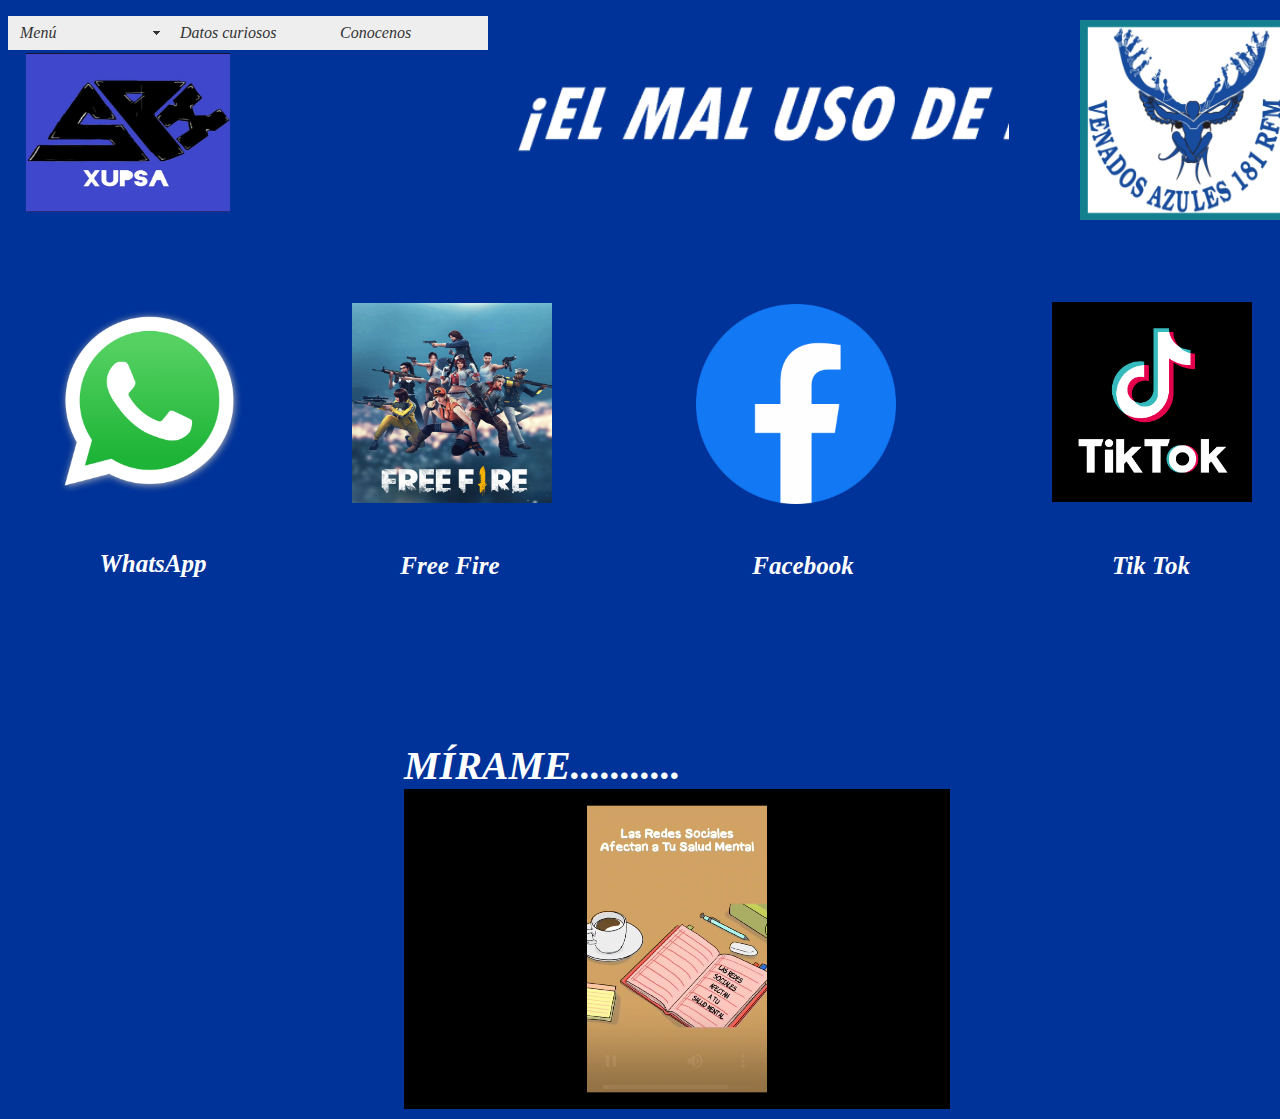
<file: Index.html>
<!Doctype html>
<html> 
<head> 
<title>El_mal_uso_de_las_apps</title> 
<meta http-equiv="Content-Type" content="text/html; charset=utf-8">
<style type="text/css">
#apDiv1 {
	position: absolute;
	width: 200px;
	height: 115px;
	z-index: 1;
	left: 253px;
	top: 401px;
}
#apDiv2 {
	position: absolute;
	width: 200px;
	height: 115px;
	z-index: 1;
	left: 50px;
	top: 302px;
}
#apDiv3 {
	position: absolute;
	width: 200px;
	height: 115px;
	z-index: 2;
	left: 352px;
	top: 287px;
}
#apDiv4 {
	position: absolute;
	width: 200px;
	height: 115px;
	z-index: 3;
	left: 696px;
	top: 304px;
}
#apDiv5 {
	position: absolute;
	width: 200px;
	height: 115px;
	z-index: 4;
	left: 1052px;
	top: 302px;
}
body {
	background-color: #003399;
	font-family: Georgia, "Times New Roman", Times, serif;
	font-style: italic;
}
.ELMALUSODELASAPPS {
	font-family: "Arial Black", Gadget, sans-serif;
}
.ELMALUSODELASAPPS {
	color: #369;
	font-family: "Arial Black", Gadget, sans-serif;
}
.ELMALUSODELASAPPS em strong font {
	color: #F26815;
	font-family: "Arial Black", Gadget, sans-serif;
}
#apDiv6 {
	position: absolute;
	width: 200px;
	height: 115px;
	z-index: 5;
	left: 324px;
	top: 11px;
}
#apDiv7 {
	position: absolute;
	width: 858px;
	height: 115px;
	z-index: 5;
	left: 192px;
	top: 53px;
}
#apDiv8 {
	position: absolute;
	width: 200px;
	height: 115px;
	z-index: 6;
	left: 53px;
	top: 550px;
	color: #FFF;
	font-weight: bold;
	font-size: 25px;
	text-align: center;
}
#apDiv9 {
	position: absolute;
	width: 200px;
	height: 115px;
	z-index: 7;
	left: 350px;
	top: 552px;
	color: #FFF;
	font-size: 25px;
	text-align: center;
	font-weight: bold;
}
#apDiv10 {
	position: absolute;
	width: 200px;
	height: 115px;
	z-index: 8;
	left: 703px;
	top: 552px;
	font-size: 25px;
	color: #FFF;
	text-align: center;
	font-weight: bold;
}
#apDiv11 {
	position: absolute;
	width: 200px;
	height: 115px;
	z-index: 9;
	left: 1051px;
	top: 552px;
	font-weight: bold;
	text-align: center;
	font-size: 25px;
	color: #FFF;
}
#apDiv12 {
	position: absolute;
	width: 703px;
	height: 1810px;
	z-index: 10;
	left: -122px;
	top: 366px;
}
.Malusodeapps {
	text-align: center;
}
</style>
<link href="SpryAssets/SpryMenuBarHorizontal.css" rel="stylesheet" type="text/css">
<style type="text/css">
#apDiv13 {
	position: absolute;
	width: 200px;
	height: 115px;
	z-index: 11;
	left: 404px;
	top: 742px;
	font-weight: bold;
	font-size: 40px;
	color: #FFF;
}
#apDiv14 {
	position: absolute;
	width: 235px;
	height: 213px;
	z-index: 12;
	left: 1067px;
	top: 20px;
}
#apDiv15 {
	position: absolute;
	width: 254px;
	height: 213px;
	z-index: 13;
	top: 53px;
	left: 1px;
}
</style>
<script src="SpryAssets/SpryMenuBar.js" type="text/javascript"></script>
</head> 
	<body> 
    <center>
<div id="apDiv8">WhatsApp</div>
<ul id="MenuBar1" class="MenuBarHorizontal">
  <li class="MenuBarHorizontal"><a class="MenuBarItemSubmenu" href="#">Menú</a>
    <ul>
      <li><a href="Preguntas_mas_frecuentes.html">Preguntas m&aacute;s frecuentes.</a></li>
      <li><a href="Más apps con mal uso.html" class="MenuBarItemSubmenu">M&aacute;s apps con mal uso</a>
        <ul>
          <li><a href="Instagram.html">Instagram</a></li>
          <li><a href="Twitter.html">Twitter</a></li>
</ul>
      </li>
    </ul>
  </li>
  <li><a href="Datos_curiosos.html">Datos curiosos</a></li>
<li><a href="Conocenos.html">Conocenos</a></li>
</ul>
<p>&nbsp;</p>
<p>&nbsp;     </p>
<div id="apDiv7"><img src="Imagenes/Título.gif" width="776" height="113" alt="Título"></div>
<div id="apDiv14"><img src="Imagenes/Logo_venados.jpg" width="210" height="200" alt="logo venados"></div>
<p class="ELMALUSODELASAPPS">&nbsp;</p>
<div id="apDiv15"><img src="Imagenes/Logo.jpg" width="204" height="159" alt="logo"></div>
	     <p>&nbsp;</p>
	     <p>&nbsp;</p>
	     <p>&nbsp;</p>
	     <p>&nbsp;</p>
	     <p>&nbsp;</p>
	     <p>&nbsp;</p>
	     <p>&nbsp;</p>
	     <p>&nbsp;</p>
	     <p>&nbsp;</p>
	     <p>&nbsp;</p>
	     <p>&nbsp;</p>
	     <div id="apDiv2"><a href="WhatsApp.html"><img src="Imagenes/WhatsApp.png" width="200" height="200" alt="WhatsApp"></a></div>
	     <div id="apDiv3">
	       <p><a href="Free_Fire.html"><img src="Imagenes/Free_Fire.png" width="200" height="200" alt="Free Fire"></a></p>
	     </div>
	     <p>&nbsp;</p>
	     <div id="apDiv4"><a href="Facebook.html"><img src="Imagenes/Facebook.png" width="200" height="200" alt="Facebook"></a></div>
      <p align="left">&nbsp;</p>
	     <p align="left">&nbsp;</p>
	     <p align="left">&nbsp;</p>
	     <p align="left">&nbsp;   			</p>
    <div id="apDiv5"><a href="Tik_Tok.html"><img src="Imagenes/Tik_Tok.png" width="200" height="200" alt="Tik Tok"></a></div></center>
<p>&nbsp;</p>
<div id="apDiv9">Free Fire</div>
<div id="apDiv10">Facebook</div>
<div id="apDiv11">Tik Tok</div>
<p>&nbsp;</p>
<p>&nbsp;</p>
<p>&nbsp;</p>
<p>&nbsp;</p>
<p class="Malusodeapps">&nbsp;</p>
<div id="apDiv13">MÍRAME...........<span class="Malusodeapps">
<object classid="clsid:166B1BCA-3F9C-11CF-8075-444553540000" codebase="http://download.macromedia.com/pub/shockwave/cabs/director/sw.cab#version=10,1,1,0" width="546" height="320" title="Mal uso de apps">
  <param name="src" value="Videos/Mal_uso_de_apps.mp4">
  <embed src="Videos/Mal_uso_de_apps.mp4" pluginspage="http://www.adobe.com/shockwave/download/" width="546" height="320"></embed>
</object>
</span></div>
<p class="Malusodeapps">&nbsp; </p>
<p>&nbsp;</p>
<p>&nbsp;</p>
<p>&nbsp;</p>
<script type="text/javascript">
var MenuBar1 = new Spry.Widget.MenuBar("MenuBar1", {imgDown:"SpryAssets/SpryMenuBarDownHover.gif", imgRight:"SpryAssets/SpryMenuBarRightHover.gif"});
</script>
</body> 
</html>
</file>
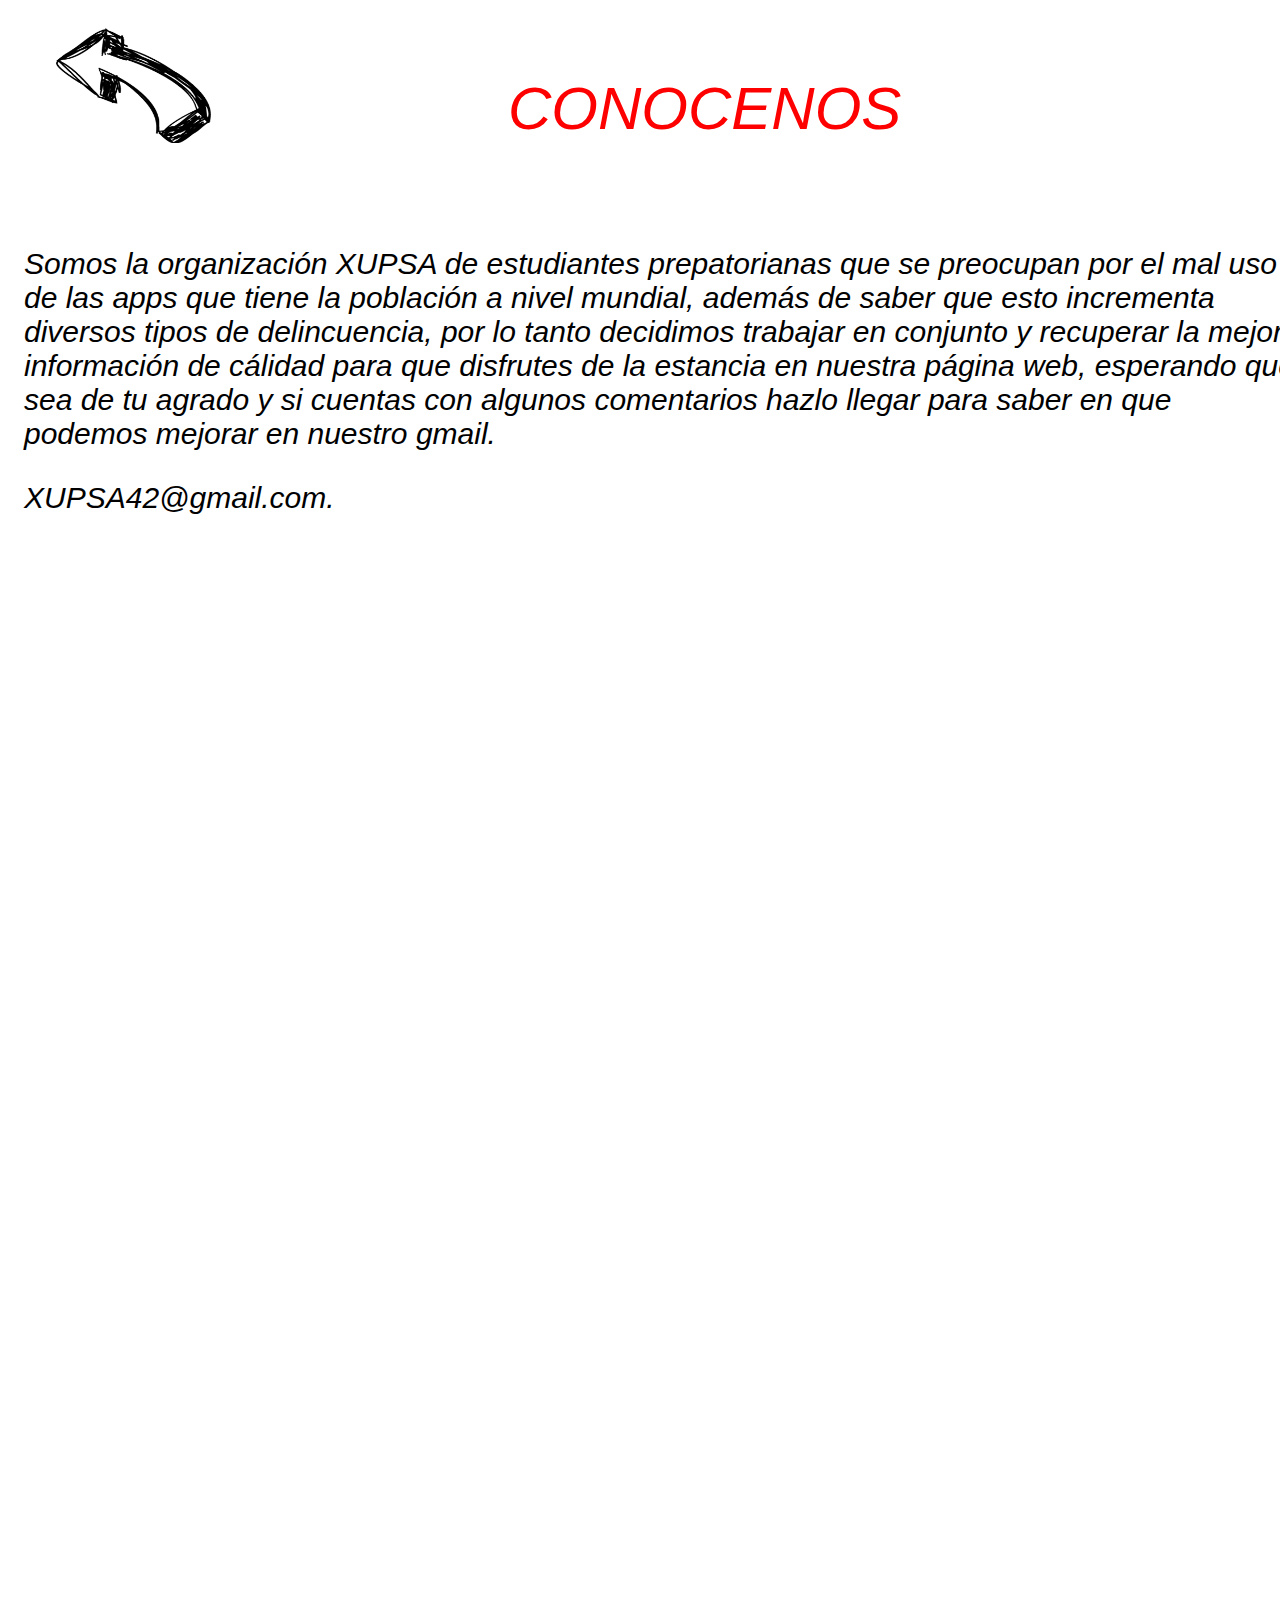
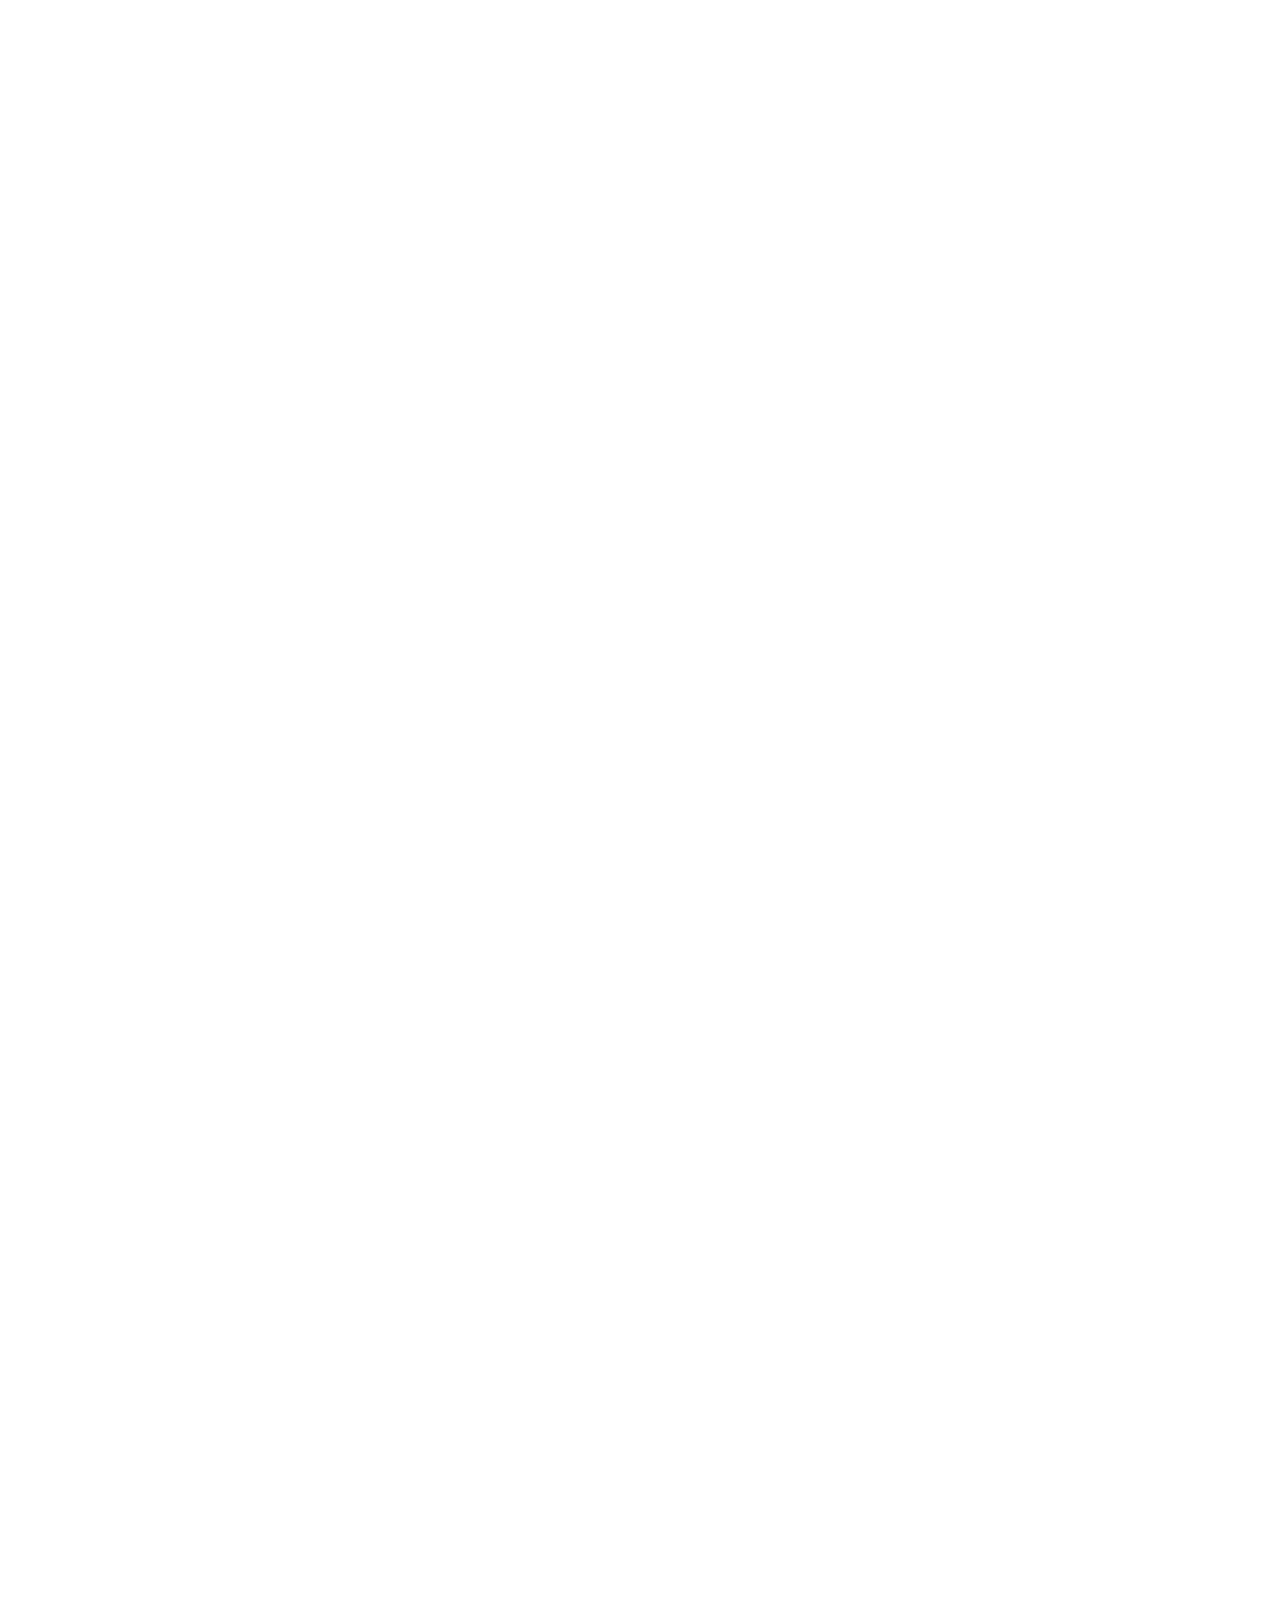
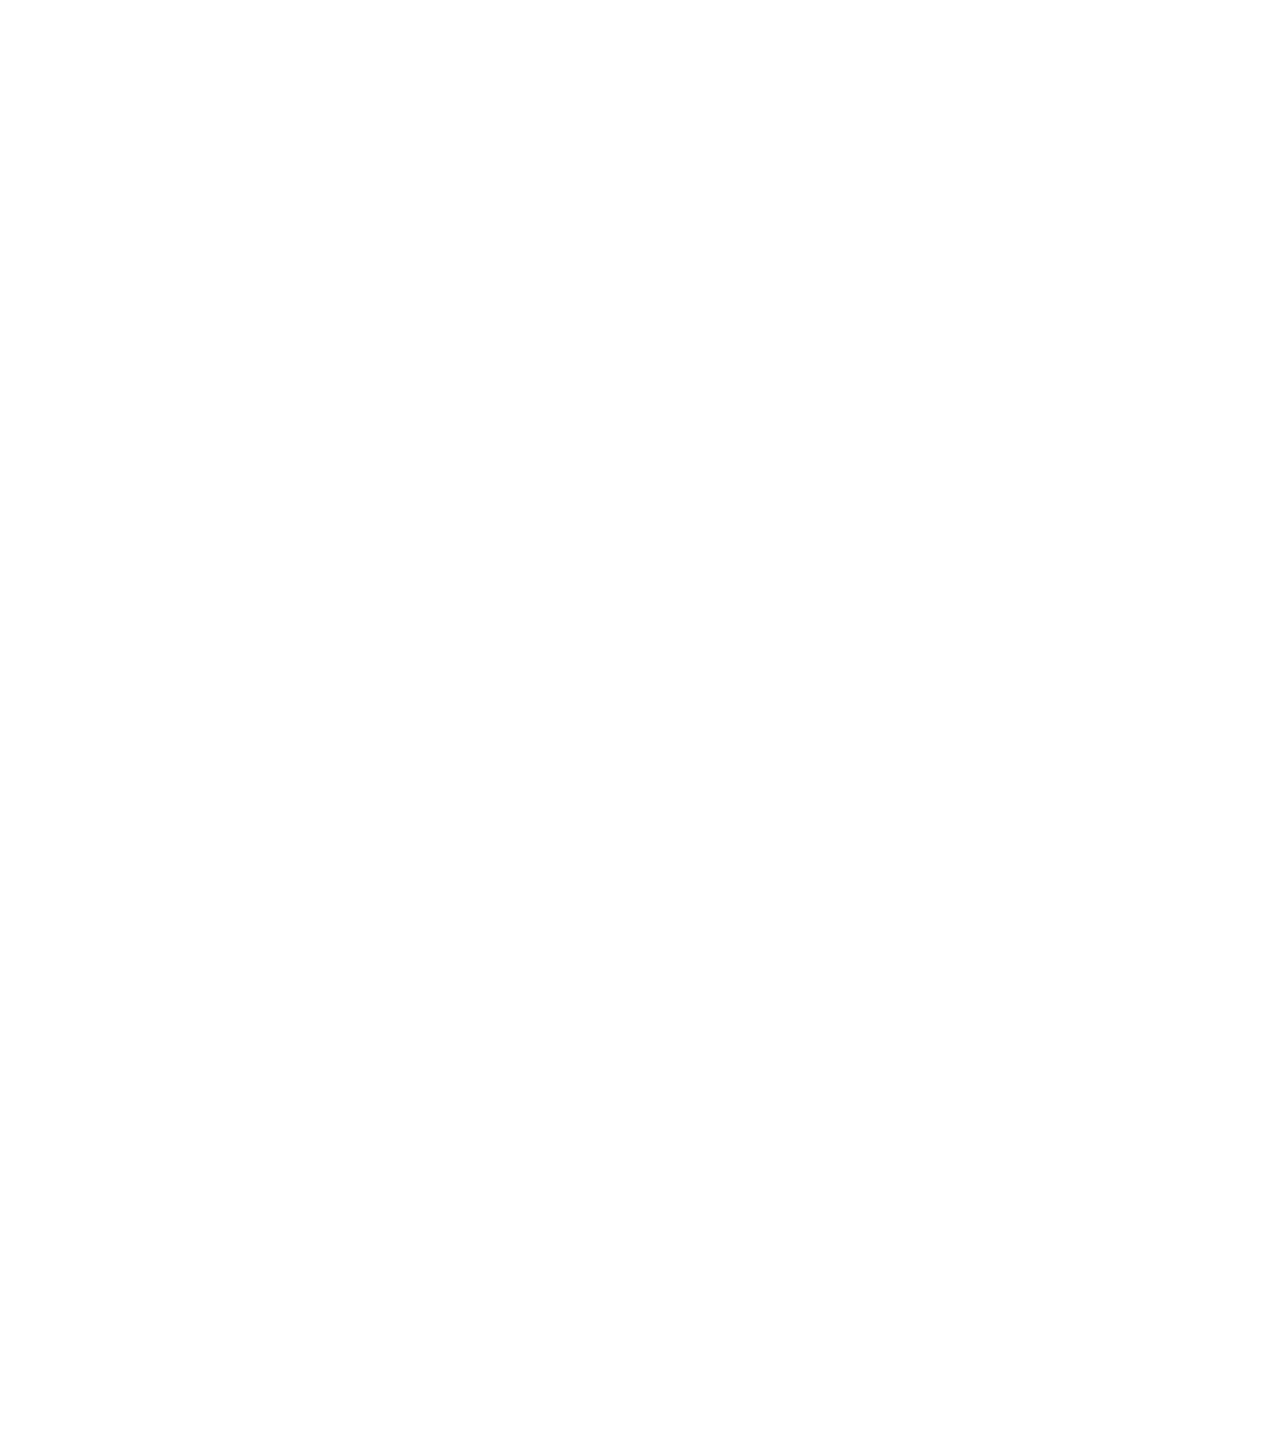
<file: Conocenos.html>
<!DOCTYPE html PUBLIC "-//W3C//DTD XHTML 1.0 Transitional//EN" "http://www.w3.org/TR/xhtml1/DTD/xhtml1-transitional.dtd">
<html xmlns="http://www.w3.org/1999/xhtml">
<head>
<meta http-equiv="Content-Type" content="text/html; charset=utf-8" />
<title>Conocenos</title>
<style type="text/css">
.conocenos {
	font-size: 30px;
	text-align: left;
	font-family: "Lucida Sans Unicode", "Lucida Grande", sans-serif;
	font-style: oblique;
	font-variant: normal;
	line-height: normal;
}
body {
	background-color: #FFF;
}
.conocenos p {
	font-size: 30px;
}
#apDiv1 {
	position: absolute;
	width: 200px;
	height: 115px;
	z-index: 1;
	left: 56px;
	top: 28px;
}
#apDiv2 {
	position: absolute;
	width: 550px;
	height: 119px;
	z-index: 2;
	left: 508px;
	top: 74px;
	color: #F00;
	font-size: 60px;
	font-style: italic;
}
#apDiv3 {	position: absolute;
	width: 200px;
	height: 115px;
	z-index: 2;
	left: 386px;
	top: 101px;
}
.conocenos p {
	font-size: 30px;
}
.conocenos p {
	font-size: 20px;
}
.conocenos p {
	font-size: 30px;
}
#apDiv4 {
	position: absolute;
	width: 1271px;
	height: 4412px;
	z-index: 3;
	left: 24px;
	top: 217px;
}
#apDiv5 {	position: absolute;
	width: 200px;
	height: 115px;
	z-index: 1;
	left: 56px;
	top: 28px;
}
#apDiv6 {	position: absolute;
	width: 200px;
	height: 115px;
	z-index: 3;
}
#apDiv7 {	position: absolute;
	width: 200px;
	height: 115px;
	z-index: 1;
	left: 56px;
	top: 28px;
}
#apDiv8 {	position: absolute;
	width: 200px;
	height: 115px;
	z-index: 3;
}
</style>
</head>

<body class="conocenos">
<p style="font-size: 80px; color: #F00;">&nbsp;</p>
<div id="apDiv2"><em>CONOCENOS</em></div>
<div id="apDiv1"><a href="index.html"><img src="Imagenes/FLECHA.png" width="155" height="115" alt="FLECHA" /></a></div>
<div id="apDiv4">
  <p><em>Somos la organización XUPSA de estudiantes prepatorianas que se preocupan por el mal uso de las apps que tiene la población a nivel mundial, además de saber que esto incrementa diversos tipos de delincuencia, por lo tanto decidimos trabajar en conjunto y recuperar la mejor información de cálidad para que disfrutes de la estancia en nuestra página web, esperando que sea de tu agrado y si cuentas con algunos comentarios hazlo llegar para saber en que podemos mejorar en </em><em>nuestro gmail.</em></p>
  <p><em>XUPSA42@gmail.com</em>.</p>
</div>
<p>&nbsp;</p>
<p>&nbsp;</p>
<p>&nbsp;</p>
</body>
</html>
</file>
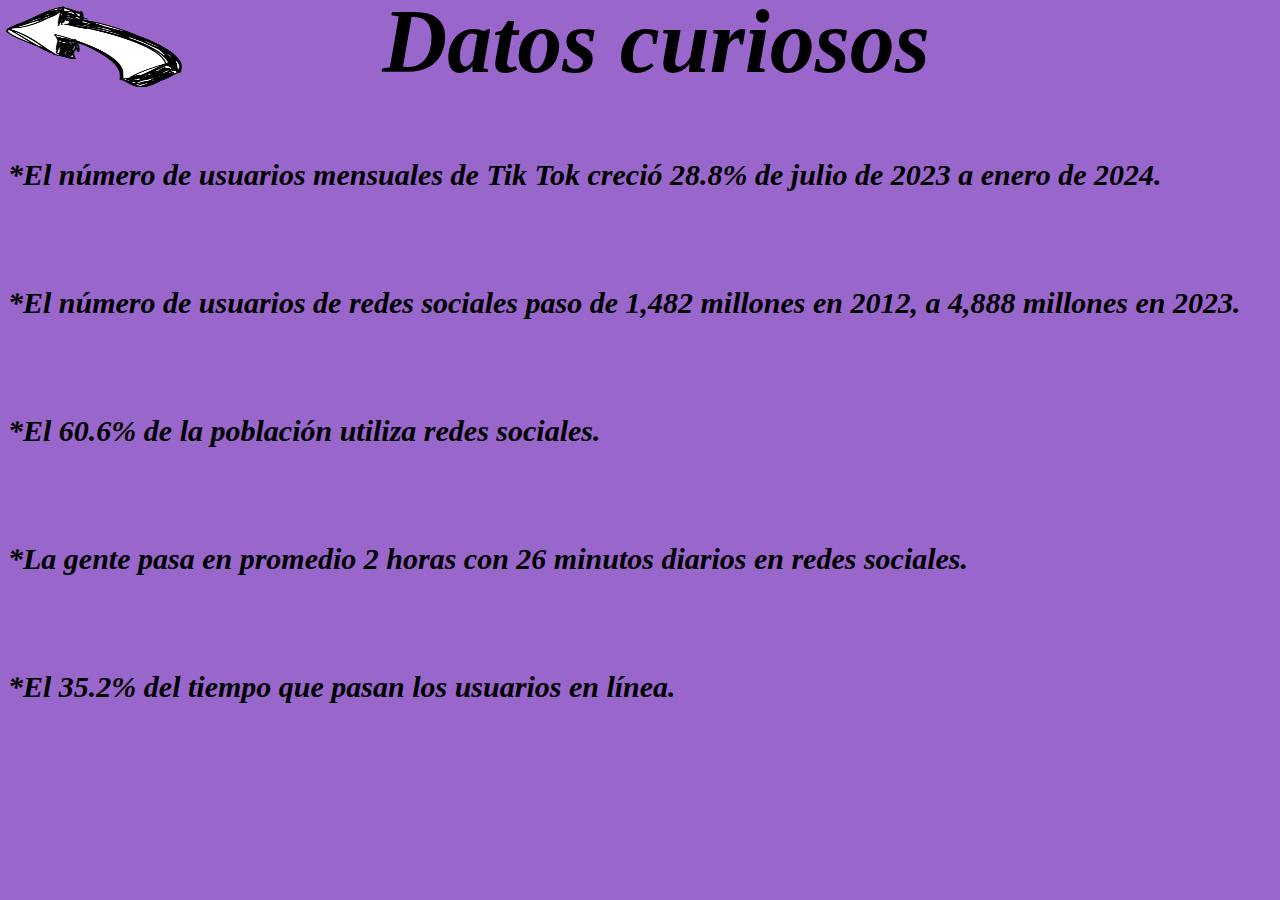
<file: Datos_curiosos.html>
<!DOCTYPE html PUBLIC "-//W3C//DTD XHTML 1.0 Transitional//EN" "http://www.w3.org/TR/xhtml1/DTD/xhtml1-transitional.dtd">
<html xmlns="http://www.w3.org/1999/xhtml">
<head>
<meta http-equiv="Content-Type" content="text/html; charset=utf-8" />
<title>Datos curiosos</title>
<style type="text/css">
.DatosCuriosos {
	font-size: 30px;
	text-align: left;
	font-weight: bold;
	font-style: italic;
	color: #333;
}
.DatosCuriosos p {
	color: #000;
}
#apDiv1 {
	position: absolute;
	width: 200px;
	height: 113px;
	z-index: 1;
	left: 6px;
	top: -24px;
}
#apDiv2 {
	position: absolute;
	width: 554px;
	height: 115px;
	z-index: 2;
	left: 379px;
	top: -10px;
	color: #000;
	text-align: center;
	font-size: 90px;
}
.DatosCuriosos p {
	font-size: 40px;
}
.DatosCuriosos p {
	font-size: 30px;
}
body {
	background-color: #96C;
}
body,td,th {
	color: #000;
}
</style>
</head>

<body class="DatosCuriosos">
<div id="apDiv1">
  <p><a href="index.html"><img src="Imagenes/FLECHA.png" width="176" height="81" alt="flecha" /></a></p>
  <p>&nbsp;</p>
  <p>&nbsp;</p>
  <p>&nbsp;</p>
  <p>&nbsp;</p>
  <p>&nbsp;</p>
  <p>&nbsp;</p>
</div>
<p>&nbsp;</p>
<p>&nbsp;</p>
<div id="apDiv2">Datos curiosos</div>
<p>*El número de usuarios mensuales de Tik Tok creció 28.8% de julio de 2023 a enero de 2024.</p>
<p>&nbsp;</p>
<p>*El número de usuarios de redes sociales paso de 1,482 millones en 2012, a 4,888 millones en 2023.</p>
<p>&nbsp;</p>
<p>*El 60.6% de la población utiliza redes sociales.</p>
<p>&nbsp;</p>
<p>*La gente pasa en promedio 2 horas con 26 minutos diarios en redes sociales.</p>
<p>&nbsp;</p>
<p>*El 35.2% del tiempo que pasan los usuarios en línea.</p>
</body>
</html>
</file>
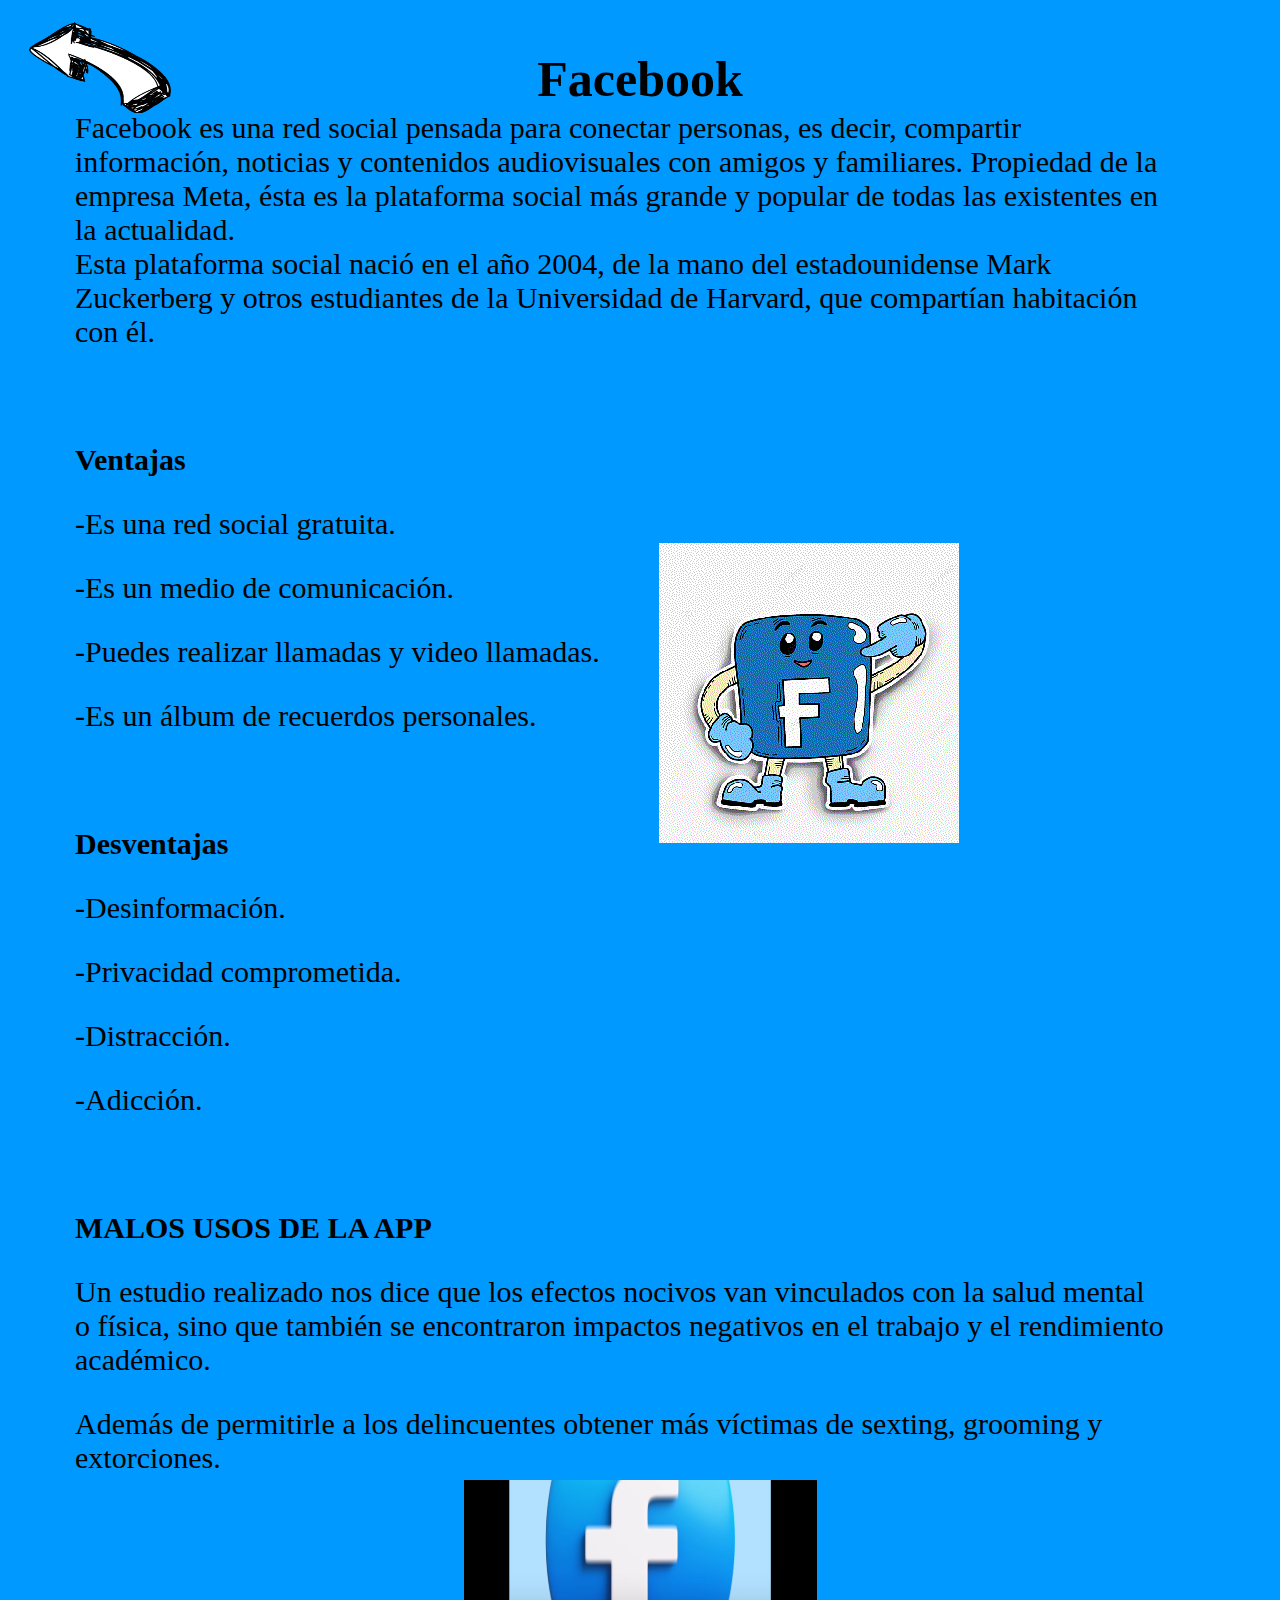
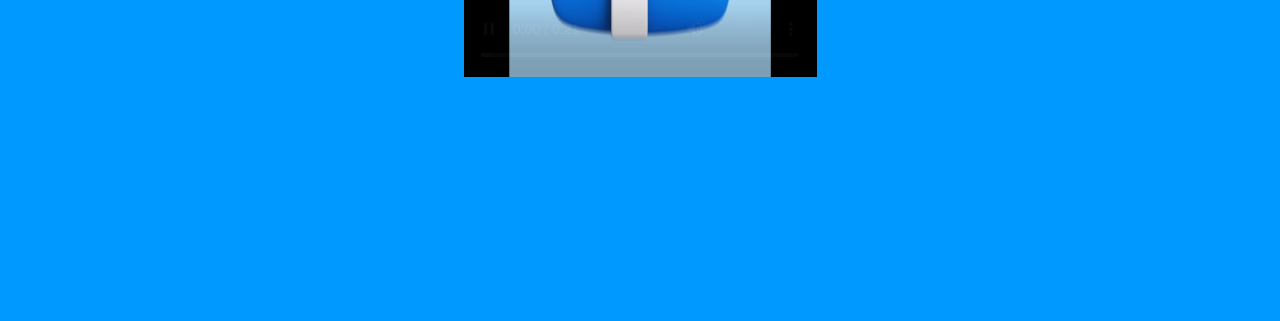
<file: Facebook.html>
<!DOCTYPE html PUBLIC "-//W3C//DTD XHTML 1.0 Transitional//EN" "http://www.w3.org/TR/xhtml1/DTD/xhtml1-transitional.dtd">
<html xmlns="http://www.w3.org/1999/xhtml">
<head>
<meta http-equiv="Content-Type" content="text/html; charset=utf-8" />
<title>Facebook</title>
<style type="text/css">
.Facebook {
	text-align: center;
}
.Facebook {
	text-align: center;
	font-size: 50px;
	font-weight: bold;
}
body {
	background-color: #09F;
}
#apDiv1 {
	position: absolute;
	width: 1089px;
	height: 1840px;
	z-index: 1;
	top: 81px;
	left: 75px;
}
#apDiv1 p {
	font-size: 30px;
	text-align: left;
}
.Ventajas {font-size: 40px}
a:active {
	font-weight: bold;
}
#apDiv2 {
	position: absolute;
	width: 200px;
	height: 115px;
	z-index: 2;
	left: 29px;
	top: 6px;
}
#apDiv3 {
	position: absolute;
	width: 418px;
	height: 235px;
	z-index: 3;
	left: 530px;
	top: 432px;
}
#apDiv4 {
	position: absolute;
	width: 352px;
	height: 194px;
	z-index: 3;
	left: 389px;
	top: 1399px;
}
</style>
</head>

<body>
<div id="apDiv2">
  <p><a href="index.html"><img src="Imagenes/FLECHA.png" width="142" height="91" alt="flecha" /></a></p>
  <p>&nbsp;</p>
</div>
<p class="Facebook">Facebook</p>
<div id="apDiv1">
  <p>Facebook es una red social  pensada para conectar personas, es decir, compartir información, noticias y  contenidos audiovisuales con amigos y familiares. Propiedad de la empresa Meta,  ésta es la plataforma social más grande y popular de todas las existentes en la  actualidad.<br />
  Esta plataforma social nació en  el año 2004, de la mano del estadounidense Mark Zuckerberg y otros estudiantes  de la Universidad de Harvard, que compartían habitación con él.  </p>
  <p>&nbsp;</p>
  <p><strong>Ventajas</strong></p>
  <p>-Es una red social gratuita.</p>
  <p>-Es un medio de comunicación.</p>
  <p>-Puedes realizar llamadas y video llamadas.</p>
  <p>-Es un álbum de recuerdos personales.</p>
  <div id="apDiv3">
    <p><img src="Imagenes/Facebook_animacion.gif" width="550" height="400" alt="Facebook" /></p>
  </div>
  <p>&nbsp;</p>
  <p><strong>Desventajas</strong></p>
  <p>-Desinformación.</p>
  <p>-Privacidad comprometida.</p>
  <p>-Distracción.</p>
  <p>-Adicción.</p>
  <p>&nbsp;</p>
  <p><strong>MALOS USOS DE LA APP</strong></p>
  <p>Un estudio realizado nos dice que los efectos nocivos van vinculados con la salud mental o física, sino que también se encontraron impactos negativos en el trabajo y el rendimiento académico.</p>
  <p>Además de permitirle a los delincuentes obtener más víctimas de sexting, grooming y extorciones.</p>
<br />
  <p><br />
  </p>
  <div id="apDiv4">
    <object classid="clsid:166B1BCA-3F9C-11CF-8075-444553540000" codebase="http://download.macromedia.com/pub/shockwave/cabs/director/sw.cab#version=10,1,1,0" width="353" height="197" title="Videofacebook">
      <param name="src" value="Videos/Videofacebook.mp4" />
      <embed src="Videos/Videofacebook.mp4" pluginspage="http://www.adobe.com/shockwave/download/" width="353" height="197"></embed>
    </object>
  </div>
  <p>&nbsp;</p>
  <p>&nbsp;</p>
</div>
<p class="Facebook">&nbsp;</p>
<p class="Facebook">&nbsp;</p>
<p class="Facebook">&nbsp;</p>
</body>
</html>
</file>
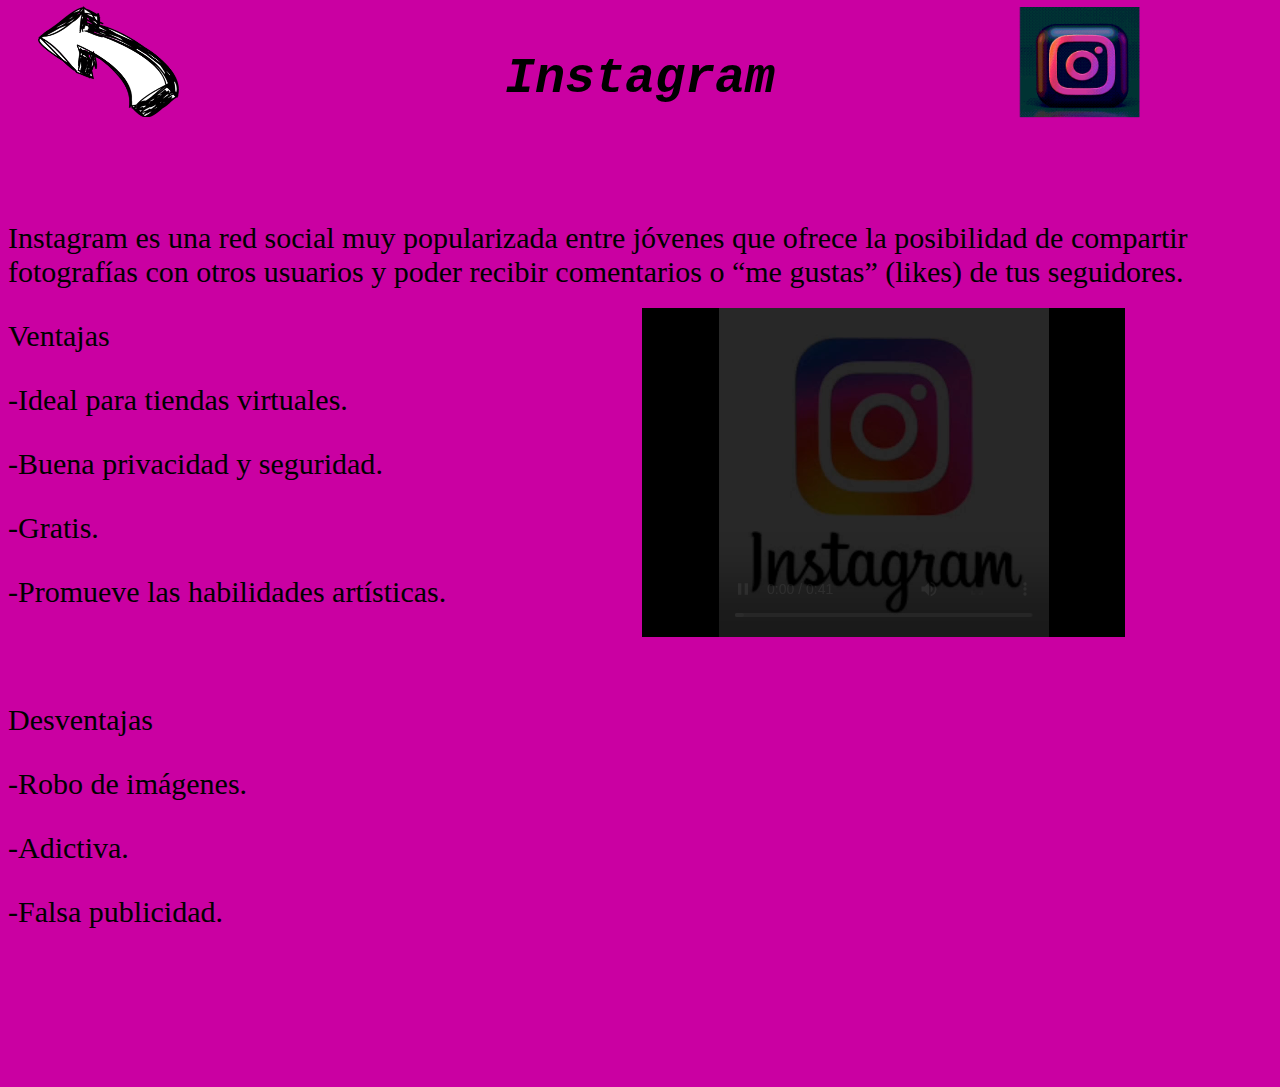
<file: Instagram.html>
<!DOCTYPE html PUBLIC "-//W3C//DTD XHTML 1.0 Transitional//EN" "http://www.w3.org/TR/xhtml1/DTD/xhtml1-transitional.dtd">
<html xmlns="http://www.w3.org/1999/xhtml">
<head>
<meta http-equiv="Content-Type" content="text/html; charset=utf-8" />
<title>Instagram</title>
<style type="text/css">
body {
	background-color: #CA00A2;
	font-size: 30px;
	text-align: left;
}
.Instagram {
	text-align: center;
	font-weight: bold;
	font-style: italic;
	font-family: "Courier New", Courier, monospace;
	font-size: 50px;
}
.text {
	text-align: center;
}
#apDiv1 {
	position: absolute;
	width: 117px;
	height: 81px;
	z-index: 1;
	left: 38px;
	top: 6px;
}
.text {
	text-align: left;
}
#apDiv2 {
	position: absolute;
	width: 532px;
	height: 314px;
	z-index: 2;
	left: 642px;
	top: 308px;
}
#apDiv3 {
	position: absolute;
	width: 200px;
	height: 115px;
	z-index: 3;
	left: 998px;
	top: 7px;
}
</style>
</head>

<body>
<div id="apDiv1"><a href="Index.html"><img src="Imagenes/FLECHA.png" width="141" height="111" alt="flecha" /></a></div>
<p class="Instagram">Instagram</p>
<p class="text">&nbsp;</p>
<p class="text"><span class="text">Instagram es una red  social muy popularizada entre jóvenes que ofrece la posibilidad de compartir  fotografías con otros usuarios y poder recibir comentarios o &ldquo;me gustas&rdquo;  (likes) de tus seguidores</span>.</p>
<p class="text"><span class="text">Ventajas</span></p>
<p class="text"><span class="text">-Ideal para tiendas virtuales</span>.</p>
<p class="text"><span class="text">-Buena privacidad y seguridad</span>.</p>
<p class="text"><span class="text">-Gratis</span>.</p>
<div id="apDiv2">
  <object classid="clsid:166B1BCA-3F9C-11CF-8075-444553540000" codebase="http://download.macromedia.com/pub/shockwave/cabs/director/sw.cab#version=10,1,1,0" width="483" height="329" title="videoinstagram">
    <param name="src" value="Videos/video_instagram.mp4" />
    <embed src="Videos/video_instagram.mp4" pluginspage="http://www.adobe.com/shockwave/download/" width="483" height="329"></embed>
  </object>
</div>
<p class="text"><span class="text">-Promueve las habilidades artísticas</span>.</p>
<p>&nbsp;</p>
<p class="text"><span class="text">Desventajas</span></p>
<p class="text"><span class="text">-Robo de imágenes</span>.</p>
<p class="text"><span class="text">-Adictiva</span>.</p>
<p class="text"><span class="text">-Falsa publicidad</span>.</p>
<p>&nbsp;</p>
<div id="apDiv3"><img src="Imagenes/Instagram_animacion.gif" width="219" height="147" alt="insta" /></div>
<p>&nbsp;</p>
</body>
</html>
</file>
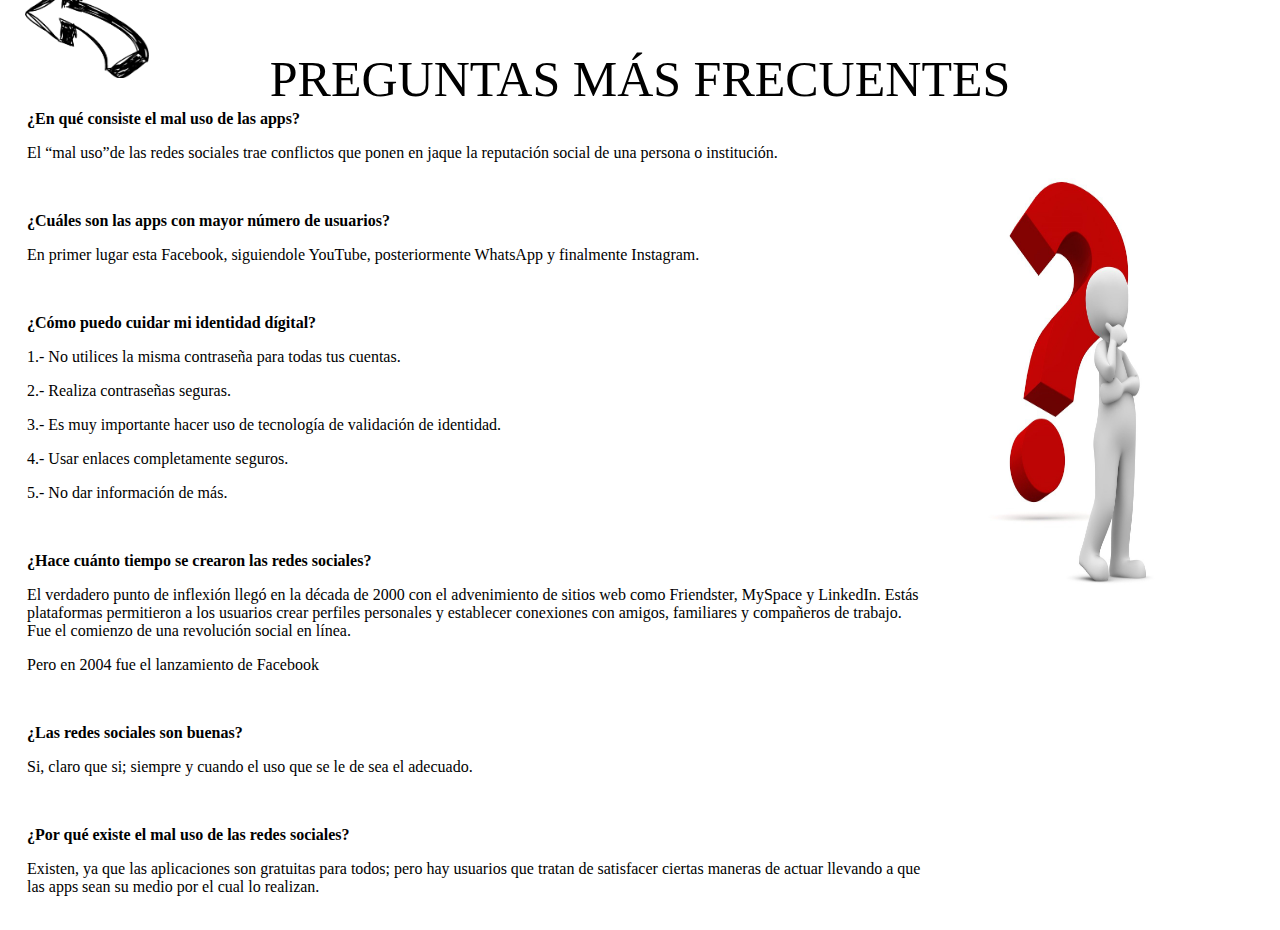
<file: Preguntas_mas_frecuentes.html>
<!DOCTYPE html PUBLIC "-//W3C//DTD XHTML 1.0 Transitional//EN" "http://www.w3.org/TR/xhtml1/DTD/xhtml1-transitional.dtd">
<html xmlns="http://www.w3.org/1999/xhtml">
<head>
<meta http-equiv="Content-Type" content="text/html; charset=utf-8" />
<title>Preguntas mas frecuentes</title>
<style type="text/css">
.PREGUNTASFRECUENTES {
	text-align: center;
	font-size: 50px;
}
#apDiv1 {
	position: absolute;
	width: 150px;
	height: 115px;
	z-index: 1;
	left: 751px;
	top: 3px;
}
#apDiv2 {
	position: absolute;
	width: 901px;
	height: 828px;
	z-index: 2;
	left: 27px;
	top: 94px;
}
#apDiv3 {
	position: absolute;
	width: 308px;
	height: 540px;
	z-index: 1;
	left: 909px;
	top: 46px;
}
#apDiv4 {
	position: absolute;
	width: 97px;
	height: 100px;
	z-index: 3;
	left: 25px;
	top: -14px;
}
body,td,th {
	color: #000;
}
body {
	background-color: #FFF;
}
</style>
</head>

<body>
<div id="apDiv4"><a href="Index.html"><img src="Imagenes/FLECHA.png" width="124" height="92" alt="flecha" /></a></div>
<p class="PREGUNTASFRECUENTES">PREGUNTAS MÁS FRECUENTES</p>
<p>&nbsp;</p>
<p>&nbsp;</p>
<p>&nbsp;</p>
<div id="apDiv2">
  <p><strong>¿En qué consiste el mal uso de las apps?</strong></p>
  <p>El &ldquo;mal uso&rdquo;de las redes sociales trae conflictos que ponen  en jaque la reputación social de una persona o institución. </p>
  <p>&nbsp;</p>
  <p><strong>¿Cuáles son las apps con mayor número de usuarios?</strong></p>
  <p>En primer lugar esta Facebook, siguiendole YouTube, posteriormente WhatsApp y finalmente Instagram.  </p>
  <p>&nbsp;</p>
  <p><strong>¿Cómo puedo cuidar mi identidad dígital?</strong></p>
  <p>1.- No utilices la misma contraseña para todas tus cuentas.  </p>
  <p>2.- Realiza contraseñas seguras.  </p>
  <p>3.- Es muy importante hacer uso de tecnología de validación de identidad.  </p>
  <p>4.- Usar enlaces completamente seguros.  </p>
  <p>5.- No dar información de más.</p>
  <p>&nbsp;</p>
  <div id="apDiv3"><img src="Imagenes/Dudar.jpeg" width="310" height="508" alt="Dudar" /></div>
  <p><strong>¿Hace cuánto tiempo se crearon las redes sociales?</strong></p>
  <p>El verdadero punto de inflexión llegó en la década de 2000 con el advenimiento de sitios web como Friendster, MySpace y LinkedIn. Estás plataformas permitieron a los usuarios crear perfiles personales y establecer conexiones con amigos, familiares y compañeros de trabajo. Fue el comienzo de una revolución social en línea.</p>
  <p>Pero en 2004 fue el lanzamiento de Facebook</p>
  <p>&nbsp; </p>
  <p><strong>¿Las redes sociales son buenas?</strong></p>
  <p>Si, claro que si; siempre y cuando el uso que se le de sea el adecuado.</p>
  <p>&nbsp;</p>
  <p><strong>¿Por qué existe el mal uso de las redes sociales?</strong></p>
  <p>Existen, ya que las aplicaciones son gratuitas para todos; pero hay usuarios que tratan  de satisfacer ciertas maneras de actuar llevando a que las apps sean su medio por el cual lo realizan.</p>
  <p>&nbsp;</p>
</div>
<p>&nbsp;</p>
</body>
</html>
</file>
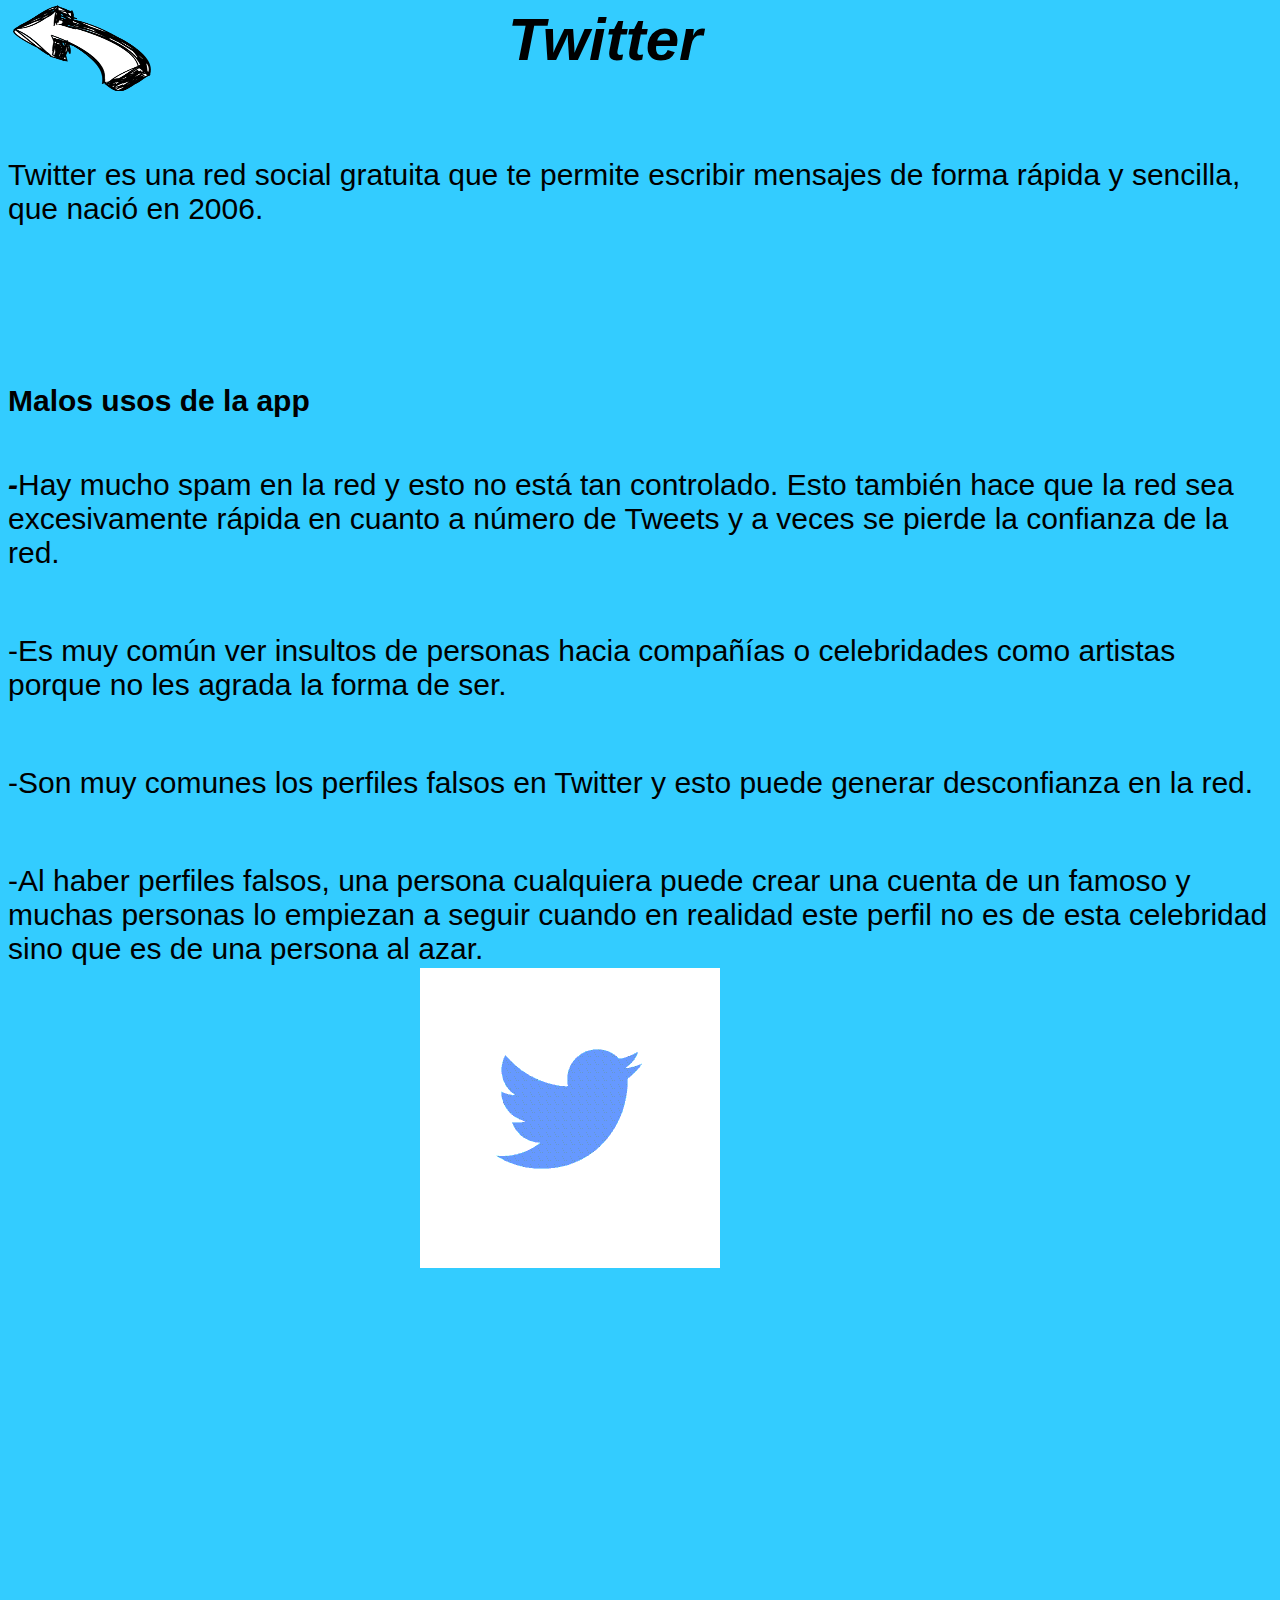
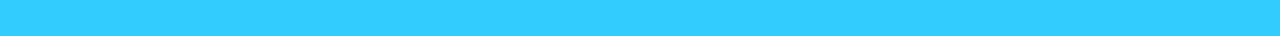
<file: Twitter.html>
<!DOCTYPE html PUBLIC "-//W3C//DTD XHTML 1.0 Transitional//EN" "http://www.w3.org/TR/xhtml1/DTD/xhtml1-transitional.dtd">
<html xmlns="http://www.w3.org/1999/xhtml">
<head>
<meta http-equiv="Content-Type" content="text/html; charset=utf-8" />
<title>Twitter</title>
<style type="text/css">
body {
	background-color: #3CF;
	font-weight: bold;
	font-style: italic;
	text-align: left;
	font-family: Tahoma, Geneva, sans-serif;
	font-size: 30px;
}
.Twitter {
	font-size: 50px;
	font-weight: normal;
	font-style: normal;
}
.Twitter {
	font-size: 30px;
}
.Twitter {font-style: normal; font-weight: normal;}
.Twitter {
	font-size: 50px;
}
.texto {
	font-size: 30px;
}
.texto {
	font-size: 30px;
}
.Twittel {
	font-size: 30px;
}
#apDiv1 {
	position: absolute;
	width: 144px;
	height: 68px;
	z-index: 1;
	left: 13px;
	top: 5px;
}
#apDiv2 {
	position: absolute;
	width: 200px;
	height: 115px;
	z-index: 2;
	left: 508px;
	top: 5px;
	font-size: 60px;
}
#apDiv3 {
	position: absolute;
	width: 381px;
	height: 115px;
	z-index: 3;
	left: 420px;
	top: 968px;
}
</style>
</head>

<body>
<div id="apDiv1"><a href="index.html"><img src="Imagenes/FLECHA.png" width="138" height="86" alt="flecha" /></a></div>
<p class="Twitter">&nbsp;                  </p>
<div id="apDiv2">Twitter</div>
<p class="Twitter"><span class="texto">Twitter es una red social gratuita que<strong> </strong>te permite escribir mensajes de forma rápida y sencilla, que nació en 2006.</span></p>
<p class="Twitter">&nbsp;</p>
<p class="Twitter"><span class="texto"><strong>Malos usos de la app</strong></span></p>
<p>-<span style="font-size: 30px; font-weight: normal; font-style: normal;">Hay mucho spam en la red y esto no está tan controlado.  Esto también hace que la red sea excesivamente rápida en cuanto a número de  Tweets y a veces se pierde la confianza de la red.</span></p>
<p><span style="font-size: 30px; font-weight: normal; font-style: normal;"><br />
  -Es muy común ver insultos de personas hacia compañías o  celebridades como artistas porque no les agrada la forma de ser.</span></p>
<p><span style="font-size: 30px; font-weight: normal; font-style: normal;"><br />
  -Son muy comunes los perfiles falsos en Twitter y esto puede  generar desconfianza en la red.</span></p>
<p><span style="font-size: 30px; font-weight: normal; font-style: normal;"><br />
  -Al haber perfiles falsos, una persona cualquiera puede  crear una cuenta de un famoso y muchas personas lo empiezan a seguir cuando en  realidad este perfil no es de esta celebridad sino que es de una persona al azar.</span></p>
<p>&nbsp;</p>
<p>&nbsp;</p>
<p>&nbsp;</p>
<p>&nbsp;</p>
<p>&nbsp;</p>
<p>&nbsp;</p>
<p>&nbsp;</p>
<p>&nbsp;</p>
<p>&nbsp;</p>
<div id="apDiv3"><img src="Imagenes/Twitteranimacion.gif" width="550" height="400" alt="twiter" /></div>
<p>&nbsp;</p>
</body>
</html>
</file>
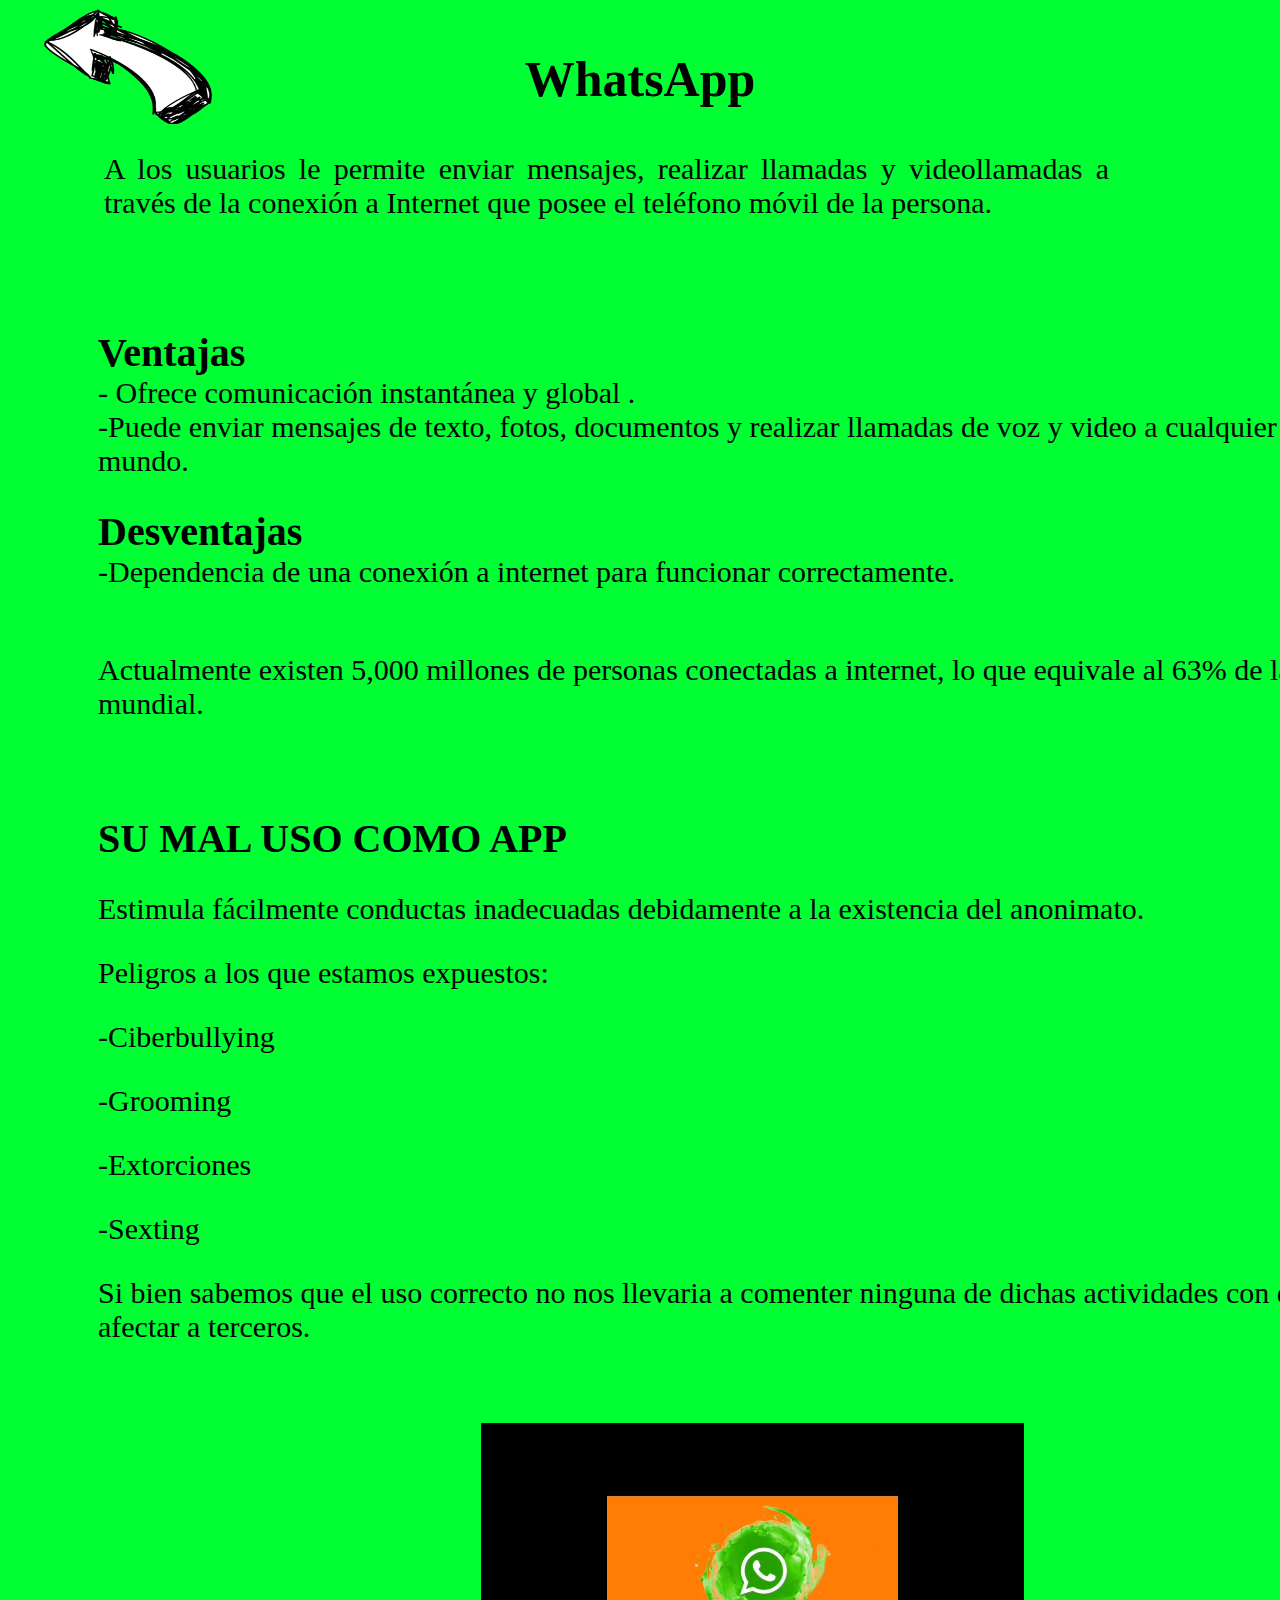
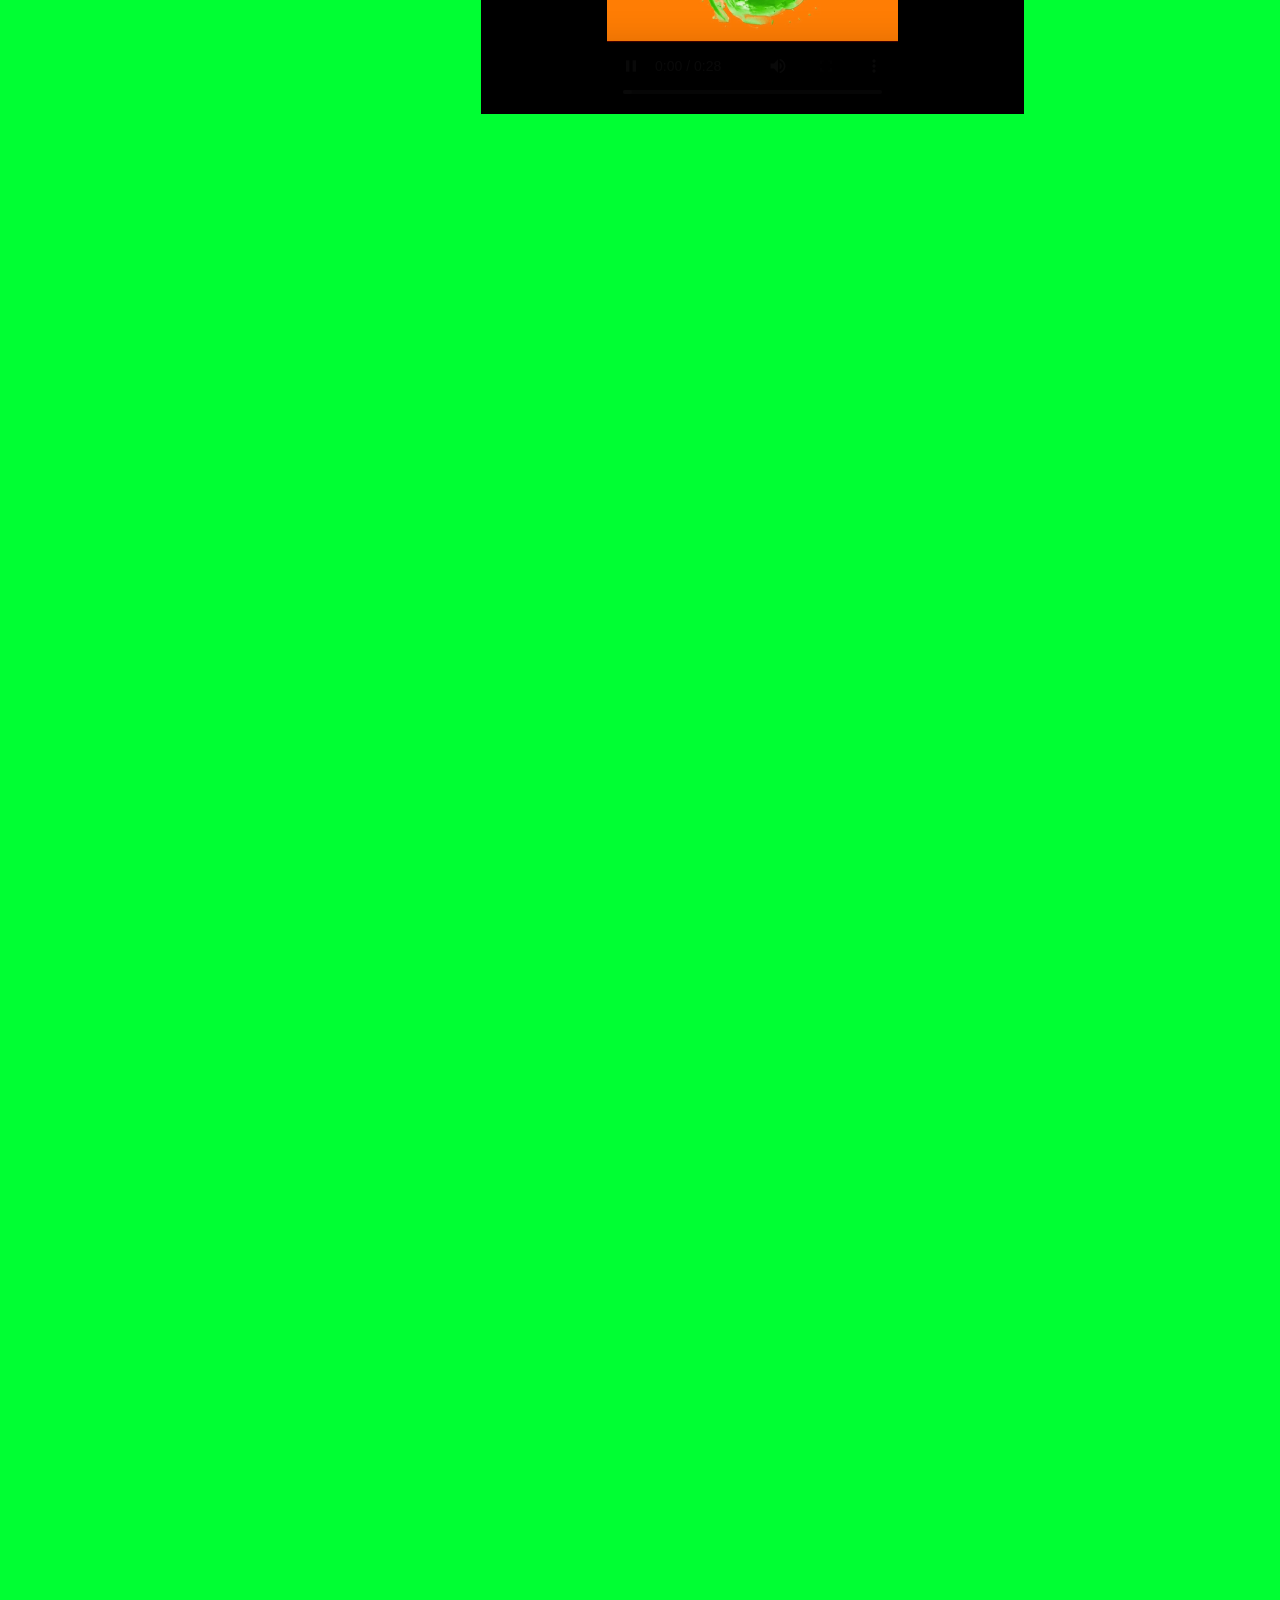
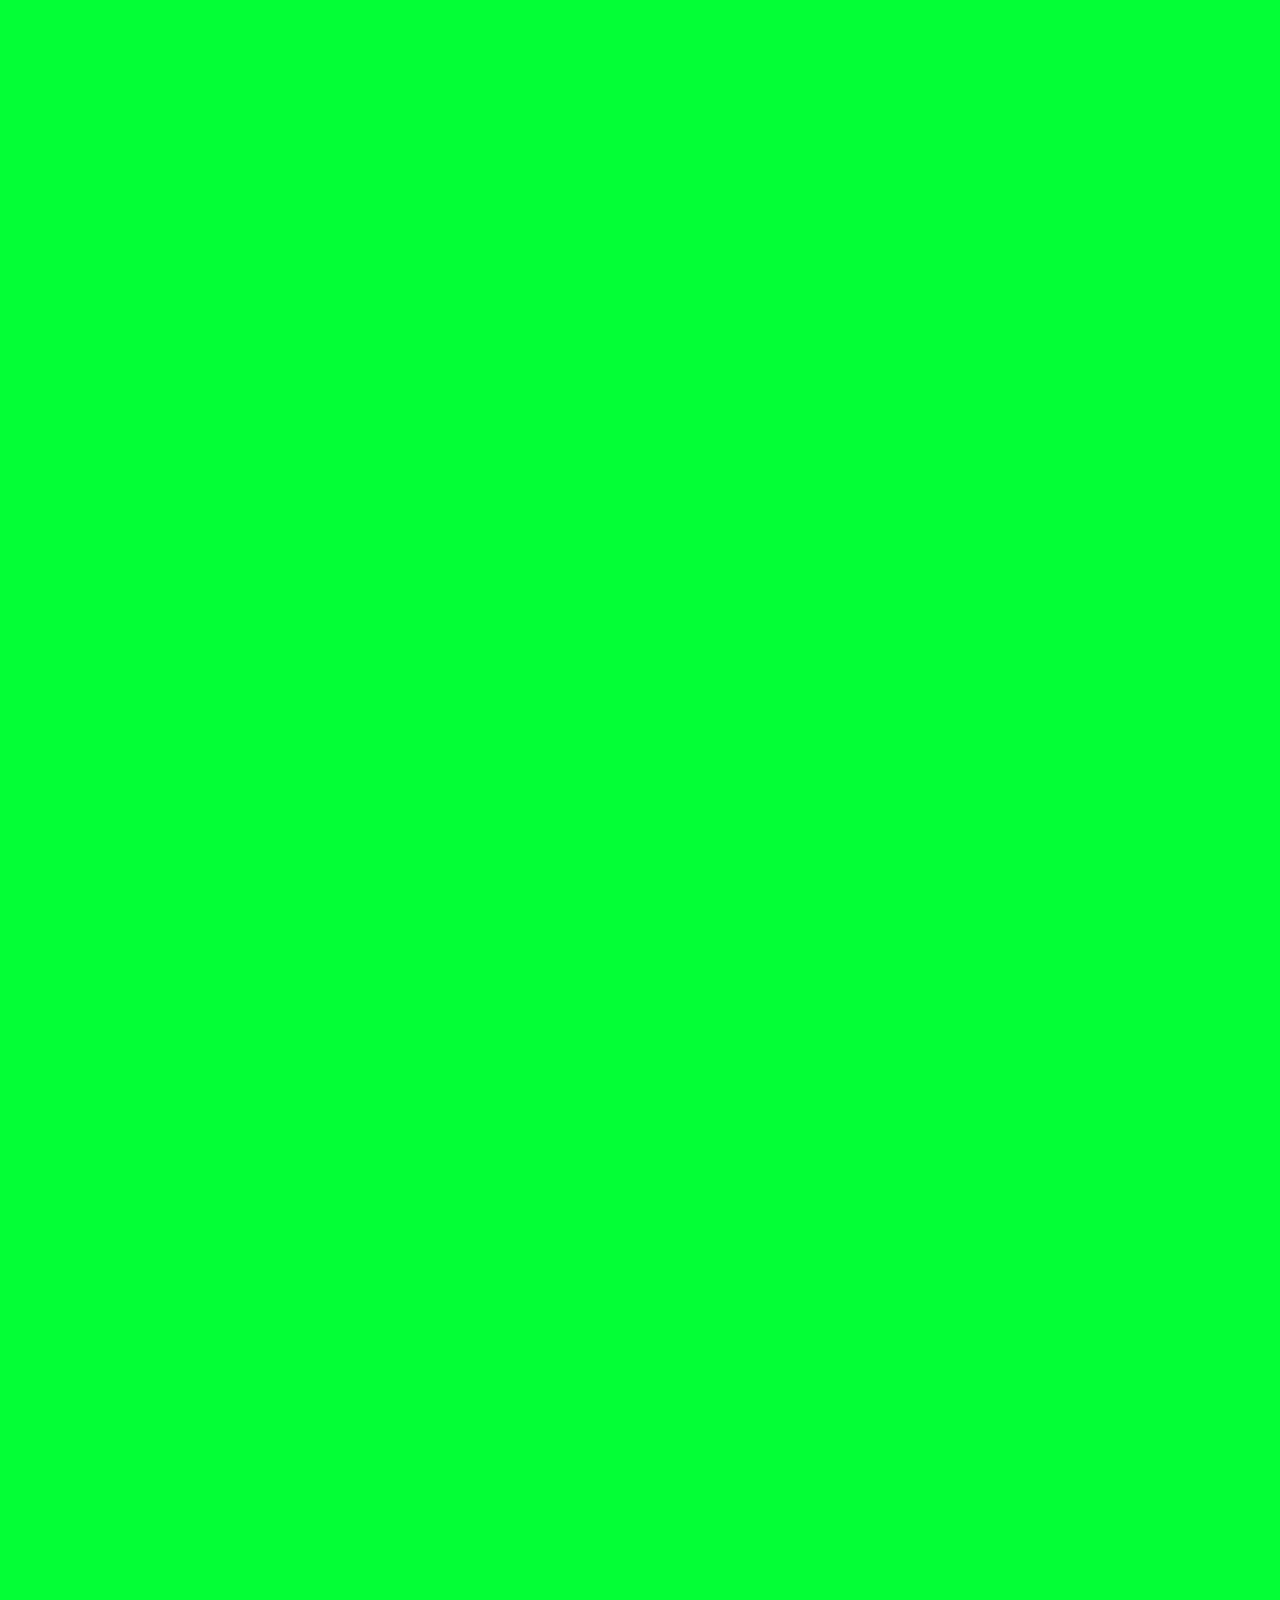
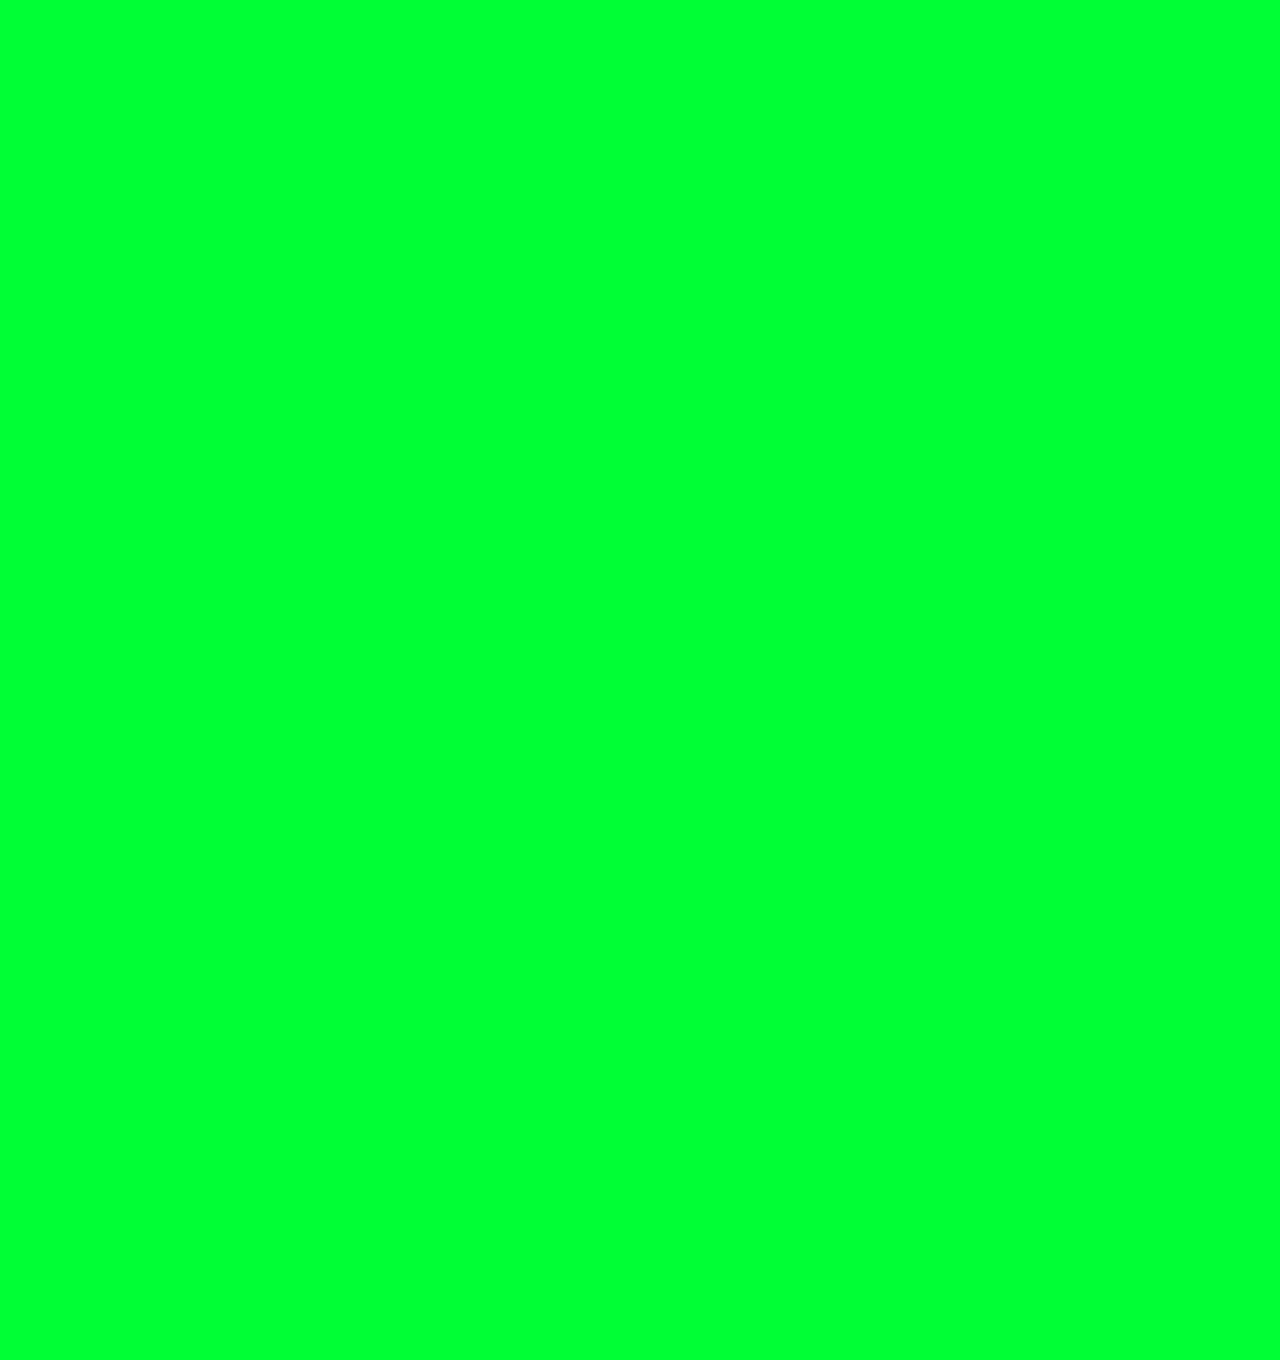
<file: WhatsApp.html>
<!DOCTYPE html PUBLIC "-//W3C//DTD XHTML 1.0 Transitional//EN" "http://www.w3.org/TR/xhtml1/DTD/xhtml1-transitional.dtd">
<html xmlns="http://www.w3.org/1999/xhtml">
<head>
<meta http-equiv="Content-Type" content="text/html; charset=utf-8" />
<title>WhatsApp</title>
<style type="text/css">
.WhatsApp {
	font-size: 50px;
}
body {
	background-color: #0F3;
}
#apDiv1 {
	position: absolute;
	width: 1351px;
	height: 5989px;
	z-index: 1;
	left: 98px;
	top: 171px;
	text-align: left;
}
#apDiv2 {
	position: absolute;
	width: 100px;
	height: 74px;
	z-index: 2;
	left: 44px;
	top: 9px;
	color: #FFF;
	font-style: italic;
}
#apDiv3 {
	position: absolute;
	width: 1005px;
	height: 270px;
	z-index: 3;
	left: 104px;
	top: 152px;
	font-size: 30px;
	text-align: justify;
}
.WhatsApp {
	text-align: center;
}
.WhatsApp .WhatsApp {
	font-weight: bold;
}
.WhatsApp #apDiv1 p strong {
	font-size: 40px;
	font-weight: bold;
}
.WhatsApp #apDiv1 p {
	font-size: 30px;
}
#apDiv4 {
	position: absolute;
	width: 200px;
	height: 115px;
	z-index: 4;
}
#apDiv5 {
	position: absolute;
	width: 418px;
	height: 290px;
	z-index: 5;
	left: 1189px;
	top: 63px;
}
.WhatsApp #apDiv1 p strong {
	text-align: justify;
}
.WhatsApp #apDiv1 p strong {
	text-align: center;
}
.WhatsApp #apDiv1 p strong {
	text-align: center;
}
#apDiv6 {
	position: absolute;
	width: 546px;
	height: 293px;
	z-index: 6;
	left: 383px;
	top: 1252px;
}
</style>
</head>

<body class="WhatsApp">
<p class="WhatsApp">WhatsApp </p>
<div id="apDiv5"><img src="Imagenes/WhatsApp_animacion.gif" width="397" height="309" /></div>
<p>&nbsp;</p>
<p>&nbsp;</p>
<p>&nbsp;</p>
<div id="apDiv1">
  <p>&nbsp;</p>
  <p>&nbsp;</p>
  <p><strong>  Ventajas</strong><strong> </strong><br />
     - Ofrece comunicación  instantánea y global . <br />
  -Puede enviar mensajes de texto,  fotos, documentos y realizar llamadas de voz y video a cualquier parte del  mundo.</p>
  <p><strong>Desventajas</strong><br />
    -Dependencia de una conexión a  internet para funcionar correctamente.</p>
  <p><br />
    Actualmente existen&nbsp;5,000 millones de personas conectadas a internet, lo que  equivale al 63% de la población mundial.</p>
  <p>&nbsp;</p>
  <p><strong>SU MAL USO COMO APP</strong></p>
  <p>Estimula fácilmente conductas inadecuadas debidamente a la existencia del anonimato.</p>
  <p>Peligros a los que estamos expuestos:</p>
  <p>-Ciberbullying</p>
  <p>-Grooming</p>
  <p>-Extorciones</p>
  <p>-Sexting</p>
  <p>Si bien sabemos que el uso correcto no nos llevaria a comenter ninguna de dichas actividades con el fin de afectar a terceros.</p>
  <p>&nbsp;</p>
  <p>&nbsp;</p>
  <div id="apDiv6">
    <object classid="clsid:166B1BCA-3F9C-11CF-8075-444553540000" codebase="http://download.macromedia.com/pub/shockwave/cabs/director/sw.cab#version=10,1,1,0" width="543" height="291" title="Videowhatsapp">
      <param name="src" value="Videos/Videowhatsaap.mp4" />
      <embed src="Videos/Videowhatsaap.mp4" pluginspage="http://www.adobe.com/shockwave/download/" width="543" height="291"></embed>
    </object>
  </div>
  <p>&nbsp;</p>
  <p>&nbsp;</p>
  <p>&nbsp;</p>
  <p>&nbsp;</p>
</div>
<div id="apDiv3">A los usuarios le permite enviar  mensajes, realizar llamadas y videollamadas a través de la conexión a Internet  que posee el teléfono móvil de la persona.</div>
<div id="apDiv2"><a href="index.html"><img src="Imagenes/FLECHA.png" width="168" height="115" alt="flecha" /></a></div>
</body>
</html>
</file>
<file: SpryAssets/SpryMenuBarHorizontal.css>
@charset "UTF-8";

/* SpryMenuBarHorizontal.css - version 0.6 - Spry Pre-Release 1.6.1 */

/* Copyright (c) 2006. Adobe Systems Incorporated. All rights reserved. */

/*******************************************************************************

 LAYOUT INFORMATION: describes box model, positioning, z-order

 *******************************************************************************/

/* The outermost container of the Menu Bar, an auto width box with no margin or padding */
ul.MenuBarHorizontal
{
	margin: 0;
	padding: 0;
	list-style-type: none;
	font-size: 100%;
	cursor: default;
	width: auto;
}
/* Set the active Menu Bar with this class, currently setting z-index to accomodate IE rendering bug: http://therealcrisp.xs4all.nl/meuk/IE-zindexbug.html */
ul.MenuBarActive
{
	z-index: 1000;
}
/* Menu item containers, position children relative to this container and are a fixed width */
ul.MenuBarHorizontal li
{
	margin: 0;
	padding: 0;
	list-style-type: none;
	font-size: 100%;
	position: relative;
	text-align: left;
	cursor: pointer;
	width: 10em;
	float: left;
	left: 20;
	overflow: visible;
	visibility: visible;
	top: 10;
	height: 10;
}
/* Submenus should appear below their parent (top: 0) with a higher z-index, but they are initially off the left side of the screen (-1000em) */
ul.MenuBarHorizontal ul
{
	margin: 0;
	padding: 0;
	list-style-type: none;
	font-size: 100%;
	z-index: 1020;
	cursor: default;
	width: 8.2em;
	position: absolute;
	left: -1000em;
}
/* Submenu that is showing with class designation MenuBarSubmenuVisible, we set left to auto so it comes onto the screen below its parent menu item */
ul.MenuBarHorizontal ul.MenuBarSubmenuVisible
{
	left: auto;
}
/* Menu item containers are same fixed width as parent */
ul.MenuBarHorizontal ul li
{
	width: 10em;
}
/* Submenus should appear slightly overlapping to the right (95%) and up (-5%) */
ul.MenuBarHorizontal ul ul
{
	position: absolute;
	margin: -5% 0 0 95%;
}
/* Submenu that is showing with class designation MenuBarSubmenuVisible, we set left to 0 so it comes onto the screen */
ul.MenuBarHorizontal ul.MenuBarSubmenuVisible ul.MenuBarSubmenuVisible
{
	left: auto;
	top: 0;
}

/*******************************************************************************

 DESIGN INFORMATION: describes color scheme, borders, fonts

 *******************************************************************************/

/* Submenu containers have borders on all sides */
ul.MenuBarHorizontal ul
{
	border: 1px solid #CCC;
}
/* Menu items are a light gray block with padding and no text decoration */
ul.MenuBarHorizontal a
{
	display: block;
	cursor: pointer;
	background-color: #EEE;
	padding: 0.5em 0.75em;
	color: #333;
	text-decoration: none;
}
/* Menu items that have mouse over or focus have a blue background and white text */
ul.MenuBarHorizontal a:hover, ul.MenuBarHorizontal a:focus
{
	background-color: #33C;
	color: #FFF;
	font-family: Georgia, "Times New Roman", Times, serif;
	text-align: center;
}
/* Menu items that are open with submenus are set to MenuBarItemHover with a blue background and white text */
ul.MenuBarHorizontal a.MenuBarItemHover, ul.MenuBarHorizontal a.MenuBarItemSubmenuHover, ul.MenuBarHorizontal a.MenuBarSubmenuVisible
{
	background-color: #33C;
	color: #FFF;
}

/*******************************************************************************

 SUBMENU INDICATION: styles if there is a submenu under a given menu item

 *******************************************************************************/

/* Menu items that have a submenu have the class designation MenuBarItemSubmenu and are set to use a background image positioned on the far left (95%) and centered vertically (50%) */
ul.MenuBarHorizontal a.MenuBarItemSubmenu
{
	background-image: url(SpryMenuBarDown.gif);
	background-repeat: no-repeat;
	background-position: 95% 50%;
}
/* Menu items that have a submenu have the class designation MenuBarItemSubmenu and are set to use a background image positioned on the far left (95%) and centered vertically (50%) */
ul.MenuBarHorizontal ul a.MenuBarItemSubmenu
{
	background-image: url(SpryMenuBarRight.gif);
	background-repeat: no-repeat;
	background-position: 95% 50%;
}
/* Menu items that are open with submenus have the class designation MenuBarItemSubmenuHover and are set to use a "hover" background image positioned on the far left (95%) and centered vertically (50%) */
ul.MenuBarHorizontal a.MenuBarItemSubmenuHover
{
	background-image: url(SpryMenuBarDownHover.gif);
	background-repeat: no-repeat;
	background-position: 95% 50%;
}
/* Menu items that are open with submenus have the class designation MenuBarItemSubmenuHover and are set to use a "hover" background image positioned on the far left (95%) and centered vertically (50%) */
ul.MenuBarHorizontal ul a.MenuBarItemSubmenuHover
{
	background-image: url(SpryMenuBarRightHover.gif);
	background-repeat: no-repeat;
	background-position: 95% 50%;
}

/*******************************************************************************

 BROWSER HACKS: the hacks below should not be changed unless you are an expert

 *******************************************************************************/

/* HACK FOR IE: to make sure the sub menus show above form controls, we underlay each submenu with an iframe */
ul.MenuBarHorizontal iframe
{
	position: absolute;
	z-index: 1010;
	filter:alpha(opacity:0.1);
}
/* HACK FOR IE: to stabilize appearance of menu items; the slash in float is to keep IE 5.0 from parsing */
@media screen, projection
{
	ul.MenuBarHorizontal li.MenuBarItemIE
	{
		display: inline;
		f\loat: left;
		background: #FFF;
	}
}
</file>
